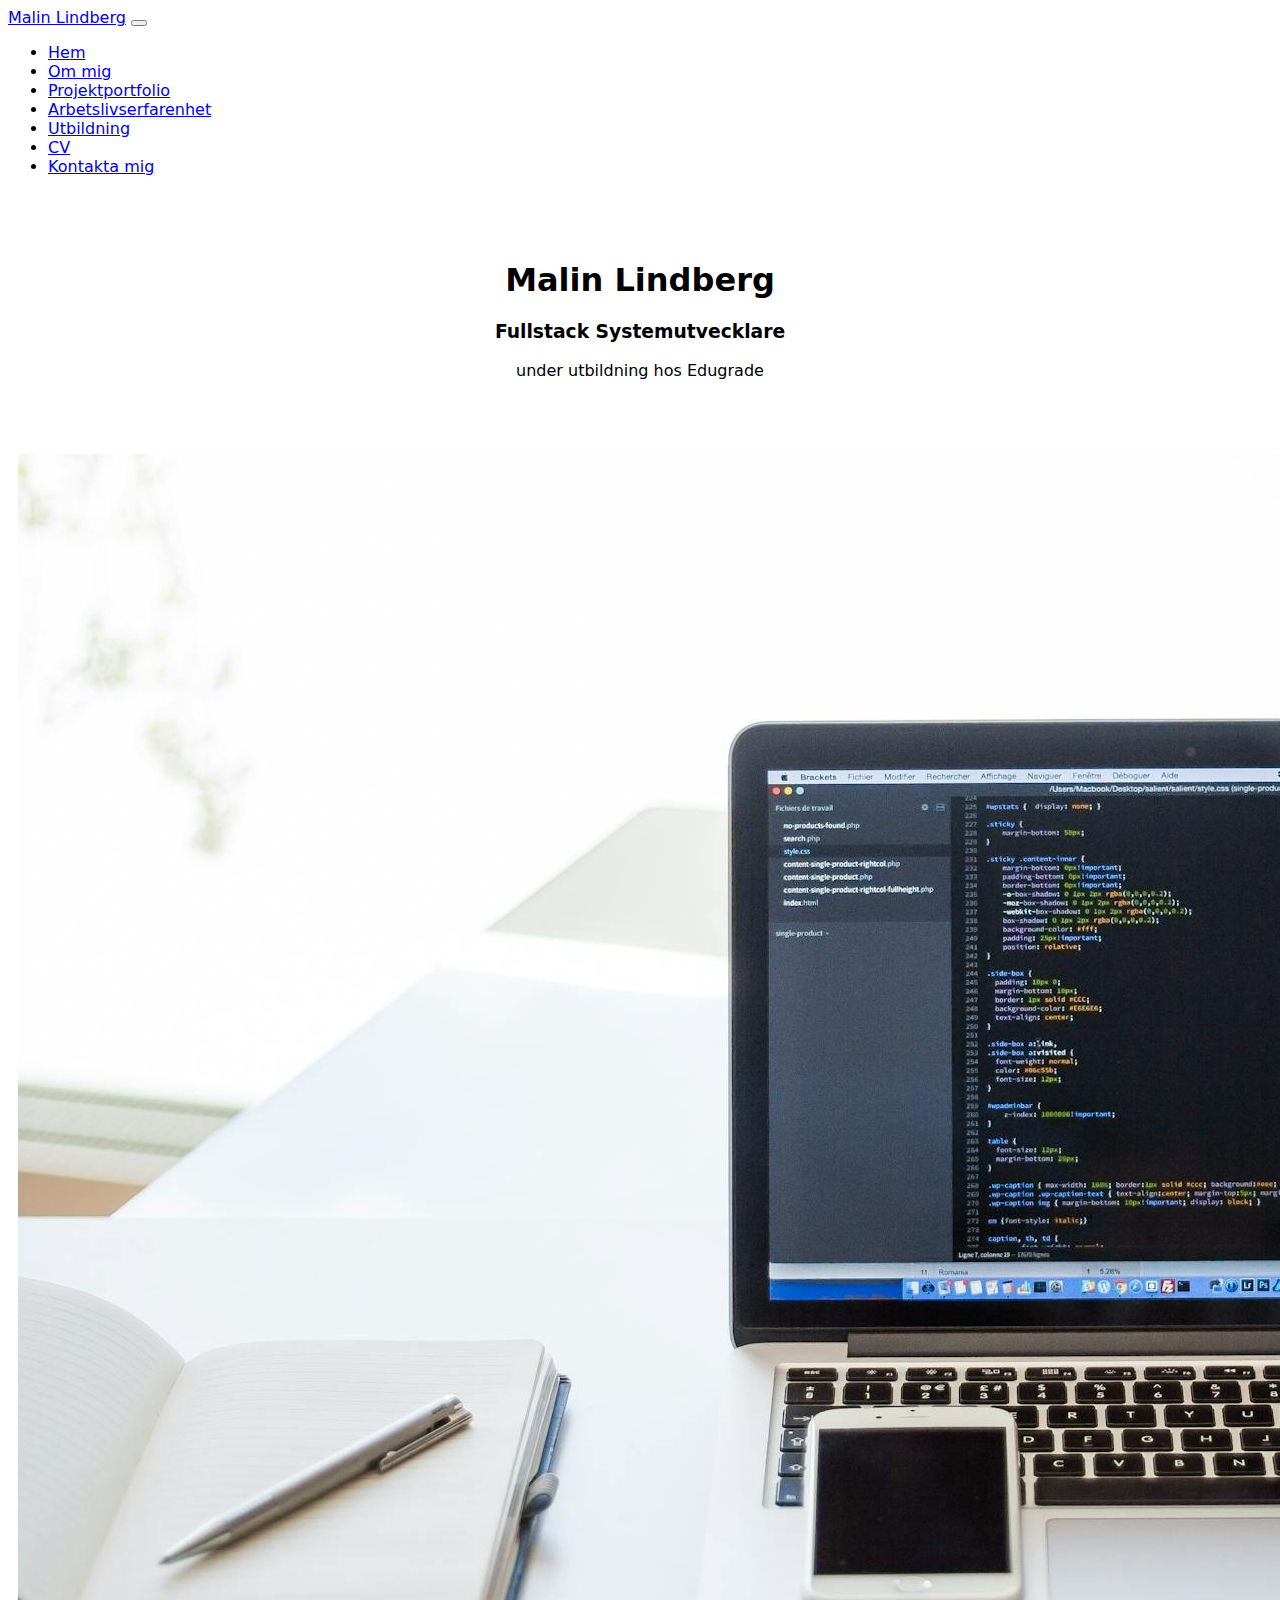
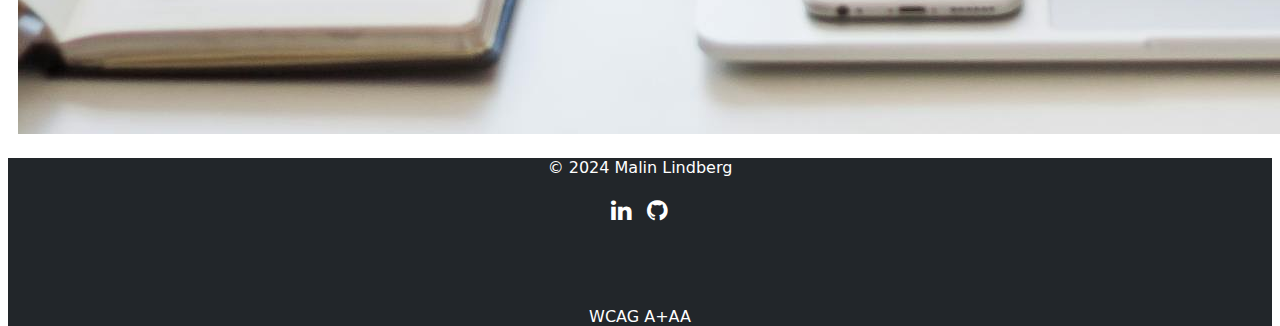
<file: index.html>
<!DOCTYPE html>
<html lang="en">
<head>
    <meta charset="UTF-8">
    <meta name="viewport" content="width=device-width, initial-scale=1, shrink-to-fit=no">
    <title>Hem</title>
    <link href="https://cdn.jsdelivr.net/npm/bootstrap@5.3.2/dist/css/bootstrap.min.css" rel="stylesheet" integrity="sha384-T3c6CoIi6uLrA9TneNEoa7RxnatzjcDSCmG1MXxSR1GAsXEV/Dwwykc2MPK8M2HN" crossorigin="anonymous">
    <link rel="stylesheet" type="text/css" href="css/style.css">
    <link rel="stylesheet" href="./font-awesome-4.7.0/css/font-awesome.min.css">
    <link rel="stylesheet" type="text/css" href="css/footerStyle.css">
</head>
<body>

    <container class="page-container">
    <!-- Navigeringsmeny -->
    <nav class="navbar navbar-expand-lg navbar-dark bg-dark">
        <div class="container-fluid">
            <a class="navbar-brand ml-auto" href="index.html">Malin Lindberg</a>
                <button class="navbar-toggler" type="button" data-bs-toggle="collapse" data-bs-target="#navbarNav" aria-controls="navbarNav" aria-expanded="false" aria-label="Toggle navigation">
                    <span class="navbar-toggler-icon"></span>
                </button>
            <div class="collapse navbar-collapse" id="navbarNav">
                <ul class="navbar-nav ms-auto">
                    <li class="nav-item">
                        <a class="nav-link active" aria-current="page" href="index.html">Hem</a>
                    </li>
                    <li class="nav-item">
                        <a class="nav-link" href="about.html">Om mig</a>
                    </li>
                    <li class="nav-item">
                        <a class="nav-link" href="portfolio.html">Projektportfolio</a>
                    </li>
                    <li class="nav-item">
                        <a class="nav-link" href="workexperience.html">Arbetslivserfarenhet</a>
                    </li>
                    <li class="nav-item">
                        <a class="nav-link" href="education.html">Utbildning</a>
                    </li>
                    <li class="nav-item">
                        <a class="nav-link" href="cv.html">CV</a>
                    </li>
                    <li class="nav-item">
                        <a class="nav-link" href="contact.html">Kontakta mig</a>
                    </li>
                </ul>
            </div>
        </div>
    </nav>

    <header>
        <h1>Malin Lindberg</h1>
        <h3>Fullstack Systemutvecklare</h3>
        <p>under utbildning hos Edugrade</p>
    </header>

    <main>
    <div class="container mt-3 mb-2">
        <div style="text-align: center;">
            <img class="img-fluid" src="images/IMG_7045.JPG" alt="Foto som föreställer en laptop med skärmen full av kod, mobiltelefon, anteckningsblock och penna"> 
        </div>
    </div>
    </main>

    <footer class="footer py-5 sticky-footer-navbar">
        <div class="container">
            <div class="row">
                <span>&copy; 2024 Malin Lindberg</span>
                <span class="icons">
                    <a href="https://www.linkedin.com/in/malin-lindberg-a1833a15/">
                    <i class="fa fa-linkedin"></i>
                    </a>
                    <a href="https://github.com/m-lovqvist">
                    <i class="fa fa-github"></i>
                    </a>
                </span>
                <span>
                    <a href="wcaga+aa.html">WCAG A+AA</a>
                </span>
            </div>
        </div>
    </footer>
    </container>
    <script src="https://cdn.jsdelivr.net/npm/bootstrap@5.3.2/dist/js/bootstrap.bundle.min.js" integrity="sha384-C6RzsynM9kWDrMNeT87bh95OGNyZPhcTNXj1NW7RuBCsyN/o0jlpcV8Qyq46cDfL" crossorigin="anonymous"></script>
</body>
</html>
</file>
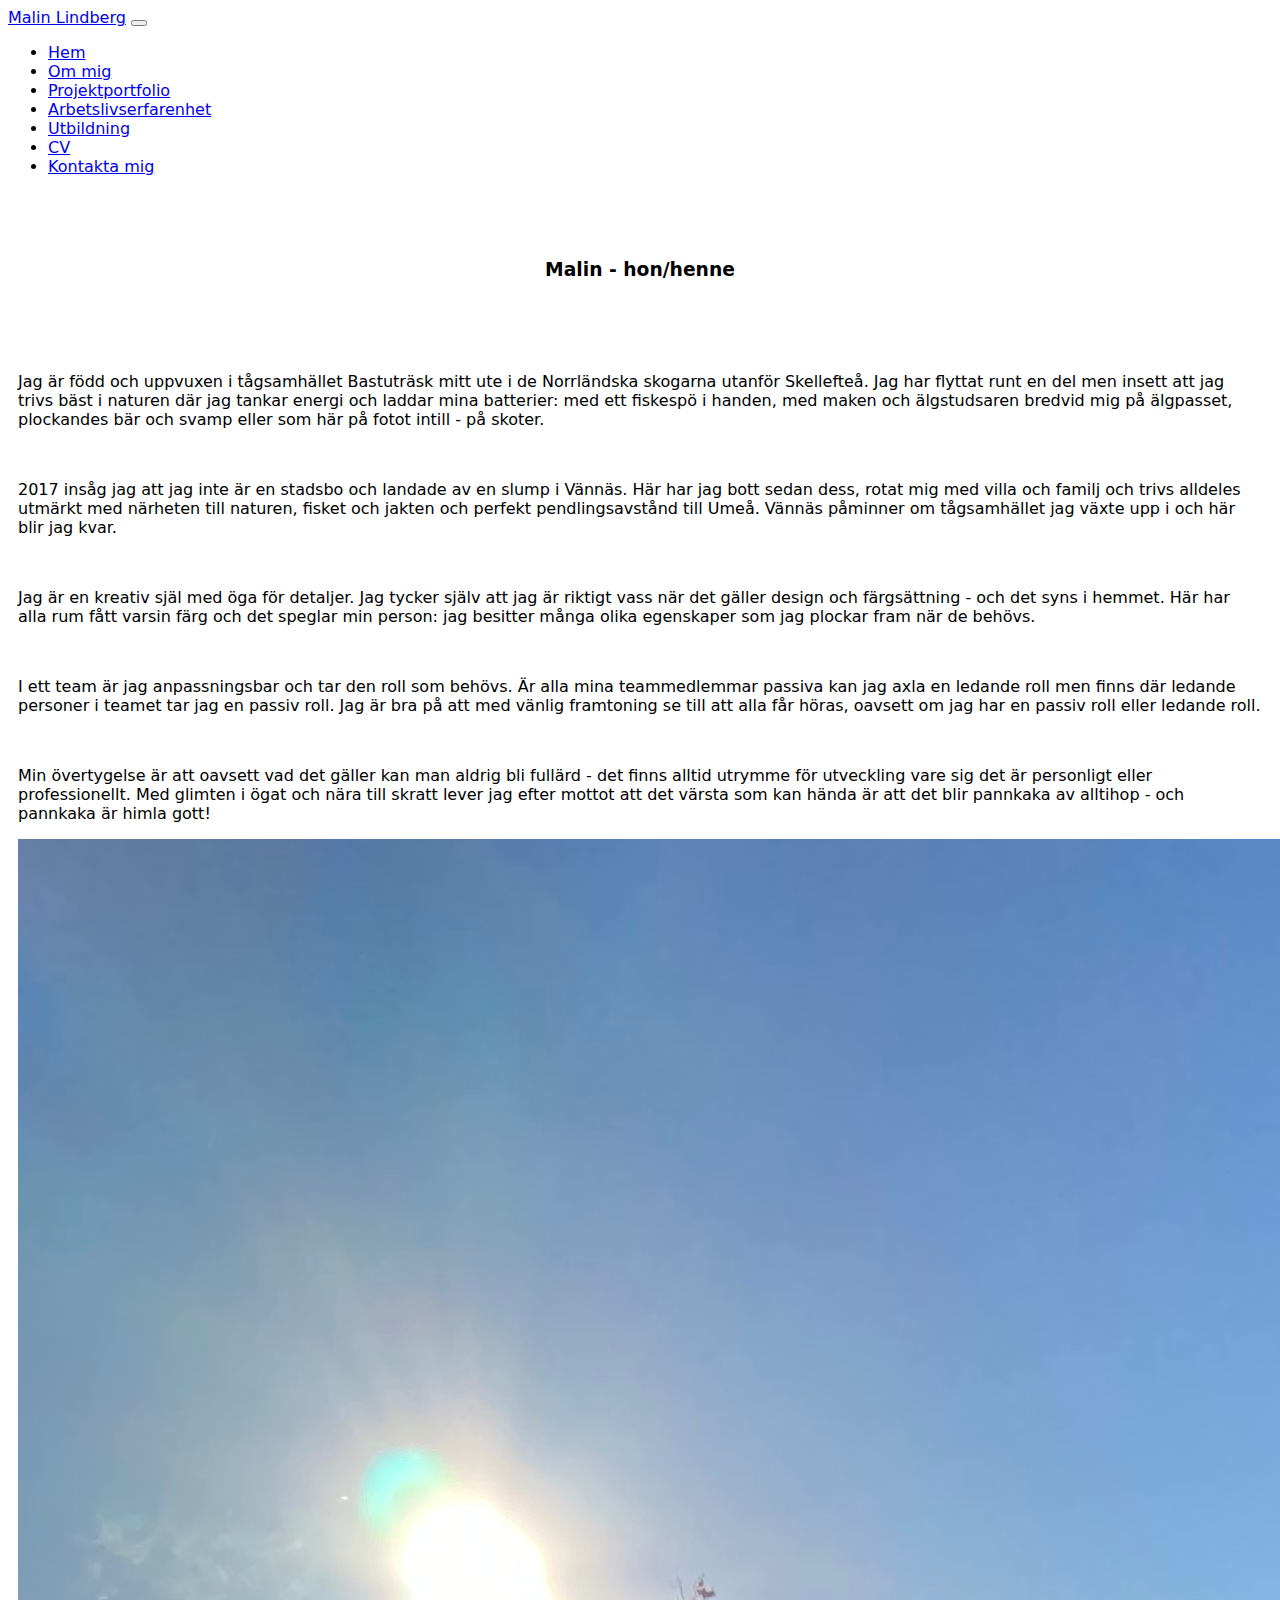
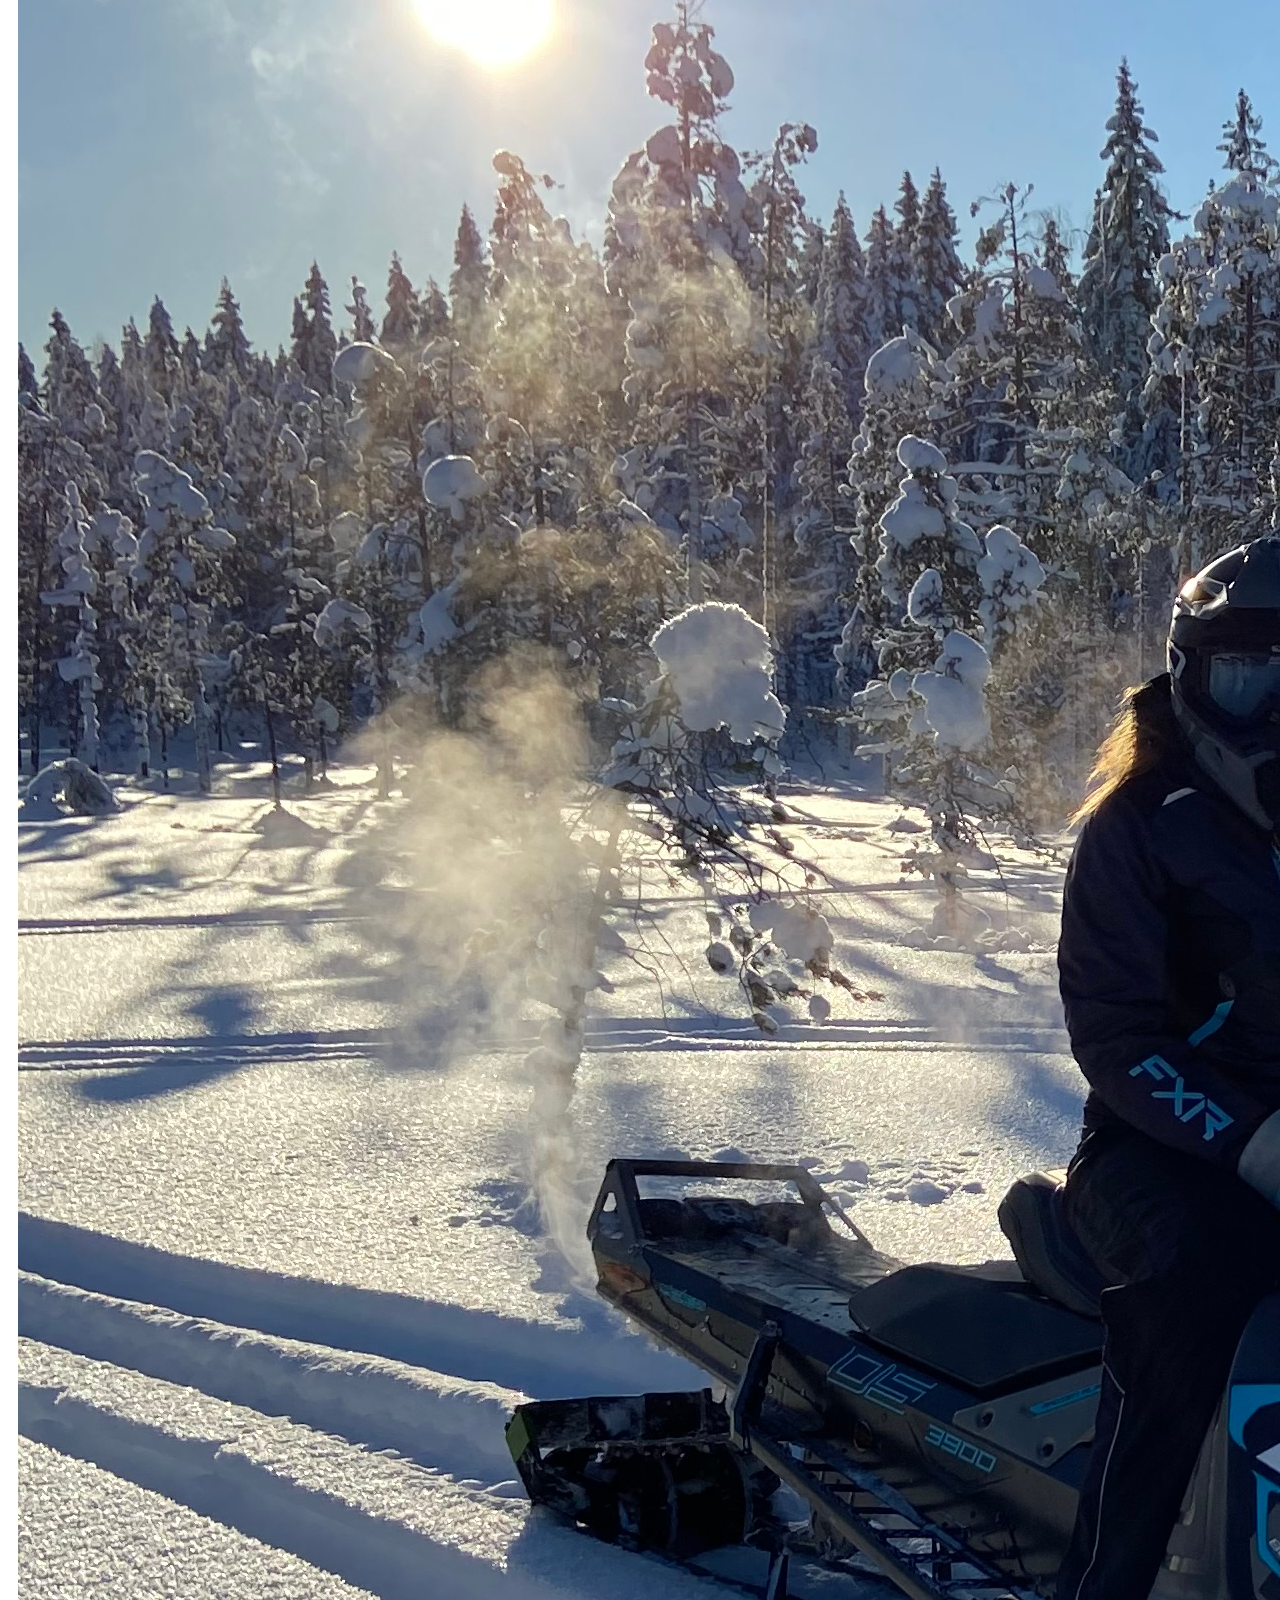
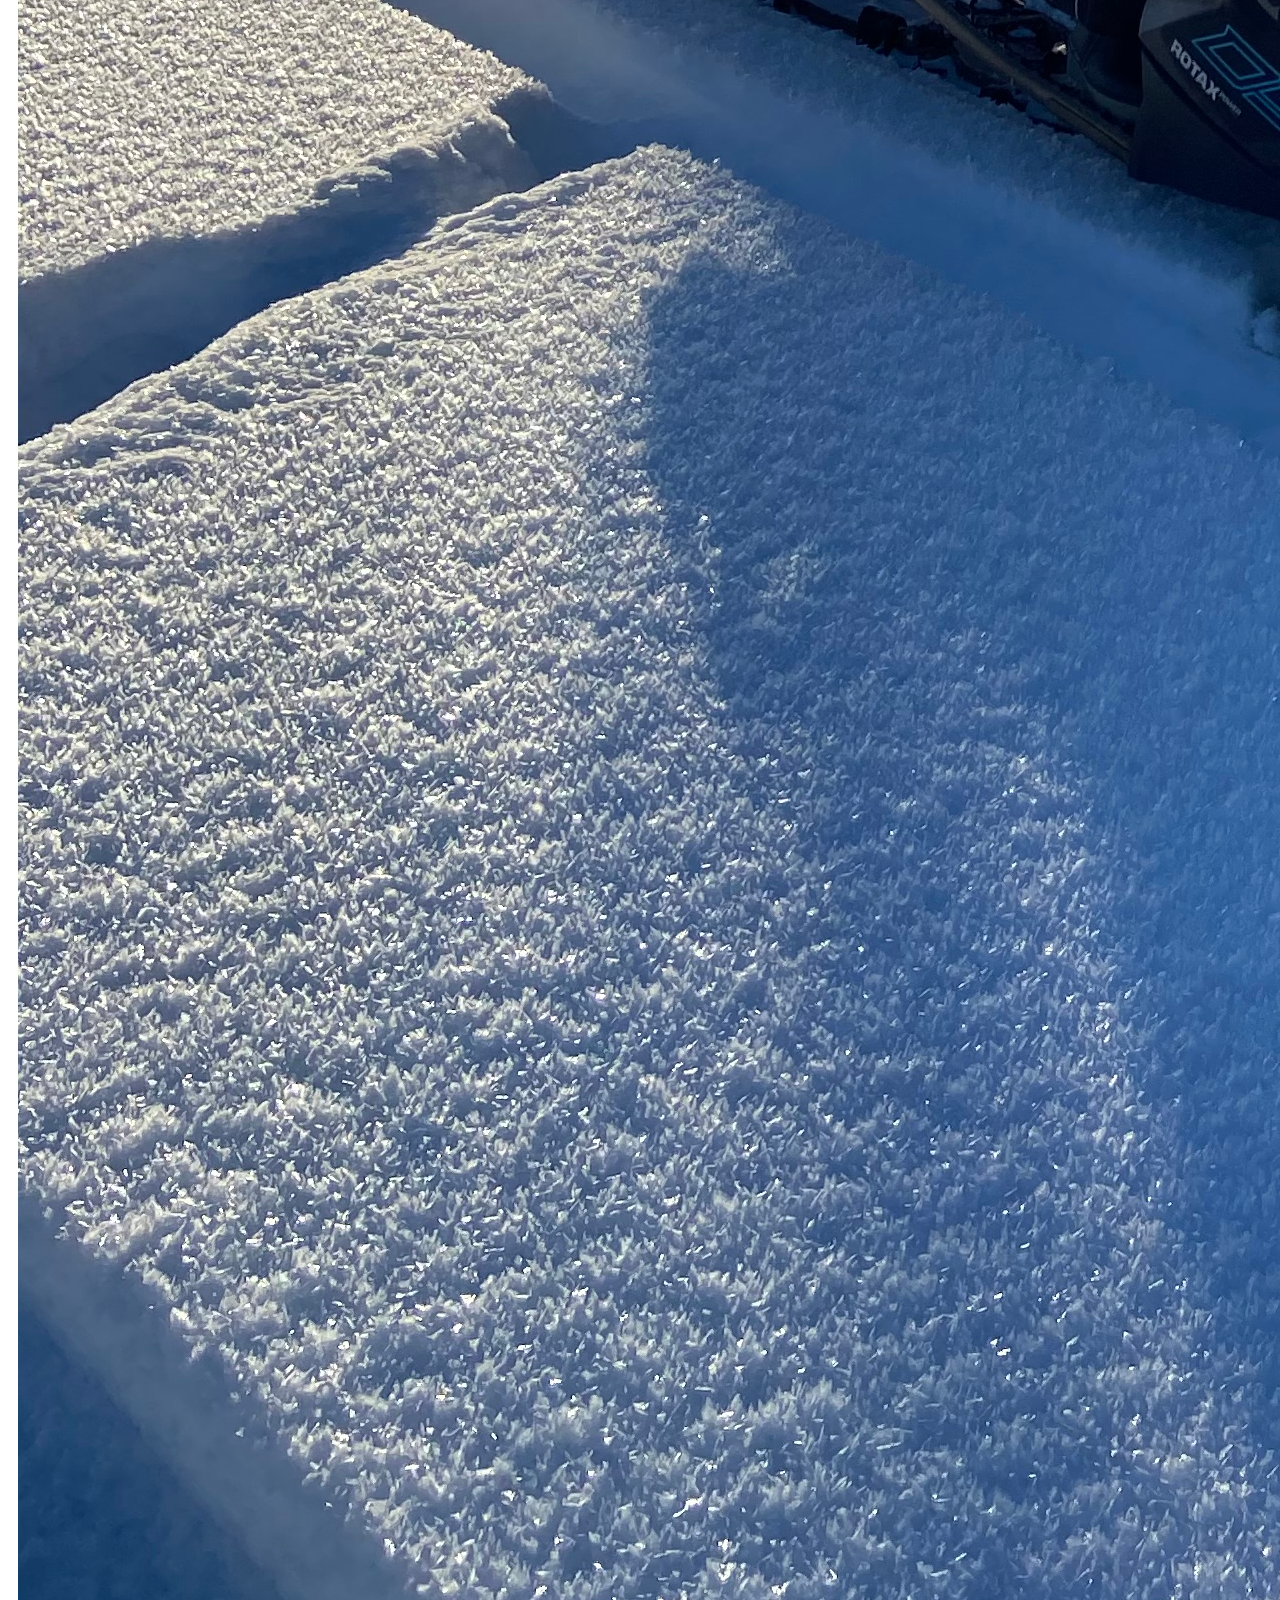
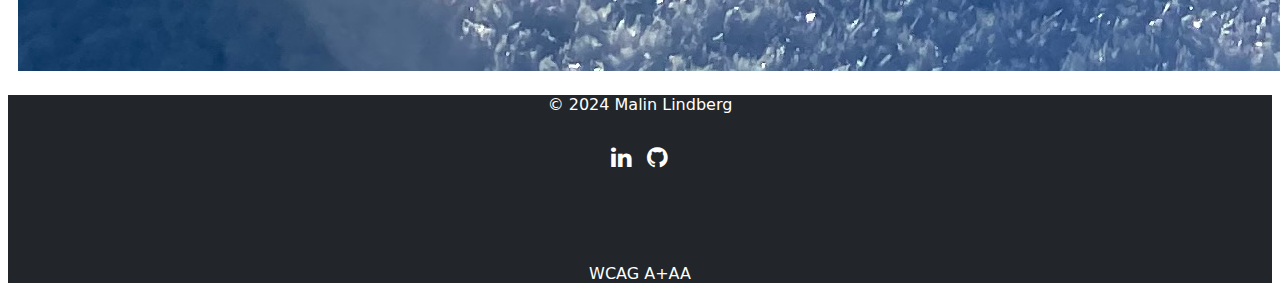
<file: about.html>
<!DOCTYPE html>
<html lang="en">
<head>
    <meta charset="UTF-8">
    <meta name="viewport" content="width=device-width, initial-scale=1, shrink-to-fit=no">
    <title>Om mig</title>
    <link href="https://cdn.jsdelivr.net/npm/bootstrap@5.3.2/dist/css/bootstrap.min.css" rel="stylesheet" integrity="sha384-T3c6CoIi6uLrA9TneNEoa7RxnatzjcDSCmG1MXxSR1GAsXEV/Dwwykc2MPK8M2HN" crossorigin="anonymous">
    <link rel="stylesheet" type="text/css" href="css/style.css">
    <link rel="stylesheet" href="./font-awesome-4.7.0/css/font-awesome.min.css">
    <link rel="stylesheet" type="text/css" href="css/footerStyle.css">
</head>
<body>

    <container class="page-container">
    <!-- Navigeringsmeny -->
    <nav class="navbar navbar-expand-lg navbar-dark bg-dark">
        <div class="container-fluid">
            <a class="navbar-brand ml-auto" href="index.html">Malin Lindberg</a>
                <button class="navbar-toggler" type="button" data-bs-toggle="collapse" data-bs-target="#navbarNav" aria-controls="navbarNav" aria-expanded="false" aria-label="Toggle navigation">
                    <span class="navbar-toggler-icon"></span>
                </button>
            <div class="collapse navbar-collapse" id="navbarNav">
                <ul class="navbar-nav ms-auto">
                    <li class="nav-item">
                        <a class="nav-link" href="index.html">Hem</a>
                    </li>
                    <li class="nav-item">
                        <a class="nav-link active" aria-current="page" href="about.html">Om mig</a>
                    </li>
                    <li class="nav-item">
                        <a class="nav-link" href="portfolio.html">Projektportfolio</a>
                    </li>
                    <li class="nav-item">
                        <a class="nav-link" href="workexperience.html">Arbetslivserfarenhet</a>
                    </li>
                    <li class="nav-item">
                        <a class="nav-link" href="education.html">Utbildning</a>
                    </li>
                    <li class="nav-item">
                        <a class="nav-link" href="cv.html">CV</a>
                    </li>
                    <li class="nav-item">
                        <a class="nav-link" href="contact.html">Kontakta mig</a>
                    </li>
                </ul>
            </div>
        </div>
    </nav>

    <header>
        <h3>Malin - hon/henne</h3>
    </header>

    <main>
        <div class="container">
            <div class="row">
                <div class="col">
                    <article>
                        <p>Jag är född och uppvuxen i tågsamhället Bastuträsk mitt ute i de Norrländska skogarna utanför Skellefteå. 
                            Jag har flyttat runt en del men insett att jag trivs bäst i naturen där jag tankar energi och laddar mina batterier: 
                            med ett fiskespö i handen, med maken och älgstudsaren bredvid mig på älgpasset, plockandes bär och svamp eller som här
                            på fotot intill - på skoter.
                        </p>
                        <br>
                        <p>2017 insåg jag att jag inte är en stadsbo och landade av en slump i Vännäs. Här har jag bott sedan dess, rotat mig med 
                            villa och familj och trivs alldeles utmärkt med närheten till naturen, fisket och jakten och perfekt pendlingsavstånd 
                            till Umeå. Vännäs påminner om tågsamhället jag växte upp i och här blir jag kvar.
                        </p>
                        <br>
                        <p>Jag är en kreativ själ med öga för detaljer. Jag tycker själv att jag är riktigt vass när det gäller design och 
                            färgsättning - och det syns i hemmet. Här har alla rum fått varsin färg och det speglar min person: jag besitter 
                            många olika egenskaper som jag plockar fram när de behövs.
                        </p>
                        <br>
                        <p>I ett team är jag anpassningsbar och tar den roll som behövs. Är alla mina teammedlemmar passiva kan jag axla en ledande 
                            roll men finns där ledande personer i teamet tar jag en passiv roll. Jag är bra på att med vänlig framtoning se till att 
                            alla får höras, oavsett om jag har en passiv roll eller ledande roll.
                        </p>
                        <br>
                        <p>Min övertygelse är att oavsett vad det gäller kan man aldrig bli fullärd - det finns alltid utrymme för utveckling vare sig 
                            det är personligt eller professionellt. Med glimten i ögat och nära till skratt lever jag efter mottot att det värsta 
                            som kan hända är att det blir pannkaka av alltihop - och pannkaka är himla gott!
                        </p>
                    </article>
                </div>

                <div class="col">
                    <div style="text-align: center;">
                        <img class="img-fluid" src="images/IMG_0665.jpg" alt="Foto som föreställer Malin Lindberg på en Lynx Boondocker skoter i snölandskap och strålande sol"> 
                    </div>
                </div>
            </div>    
        </div>    

    </main>

    <footer class="footer py-5 sticky-footer-navbar">
        <div class="container">
            <div class="rowfooter">
                <span>&copy; 2024 Malin Lindberg</span>
                <span class="icons">
                    <a href="https://www.linkedin.com/in/malin-lindberg-a1833a15/">
                    <i class="fa fa-linkedin"></i>
                    </a>
                    <a href="https://github.com/m-lovqvist">
                    <i class="fa fa-github"></i>
                    </a>
                </span>
                <span>
                    <a href="wcaga+aa.html">WCAG A+AA</a>
                </span>
            </div>
        </div>
    </footer>
</container>
<script src="https://cdn.jsdelivr.net/npm/bootstrap@5.3.2/dist/js/bootstrap.bundle.min.js" integrity="sha384-C6RzsynM9kWDrMNeT87bh95OGNyZPhcTNXj1NW7RuBCsyN/o0jlpcV8Qyq46cDfL" crossorigin="anonymous"></script>    
</body>
</html>
</file>
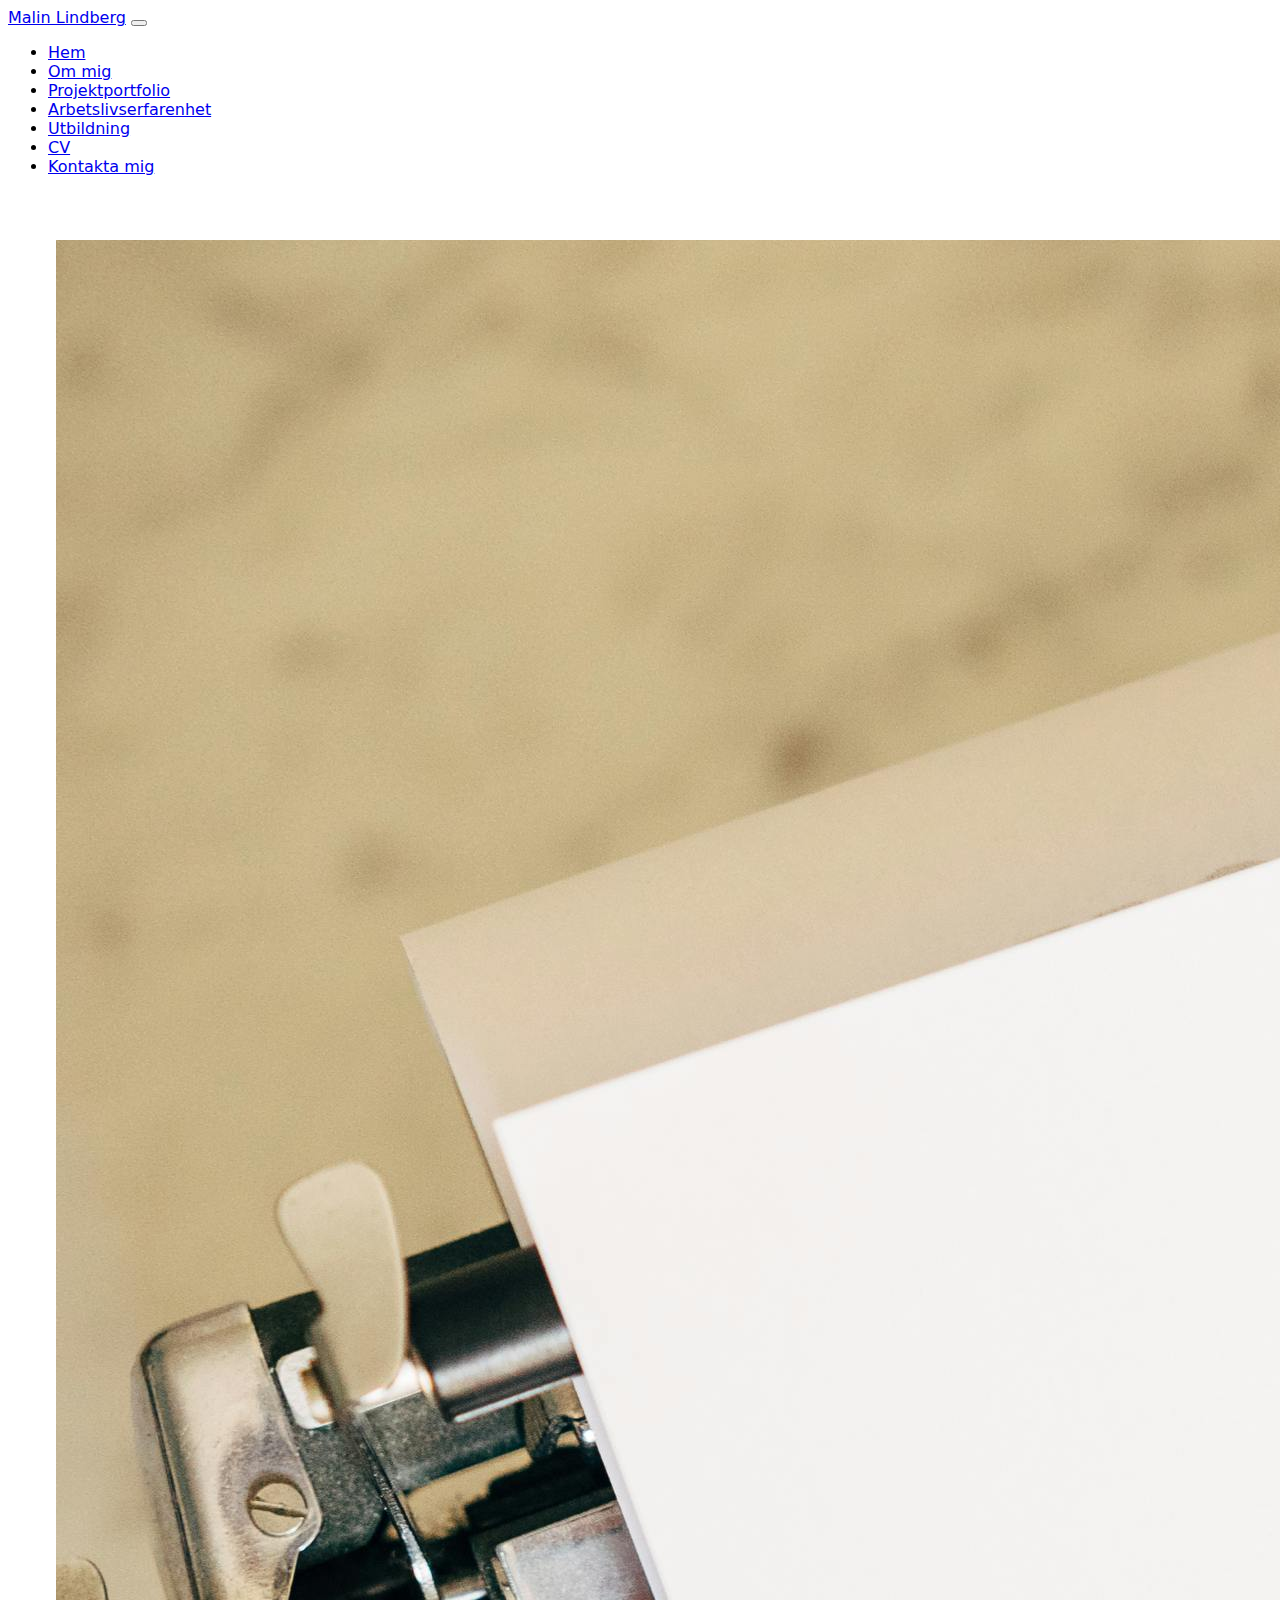
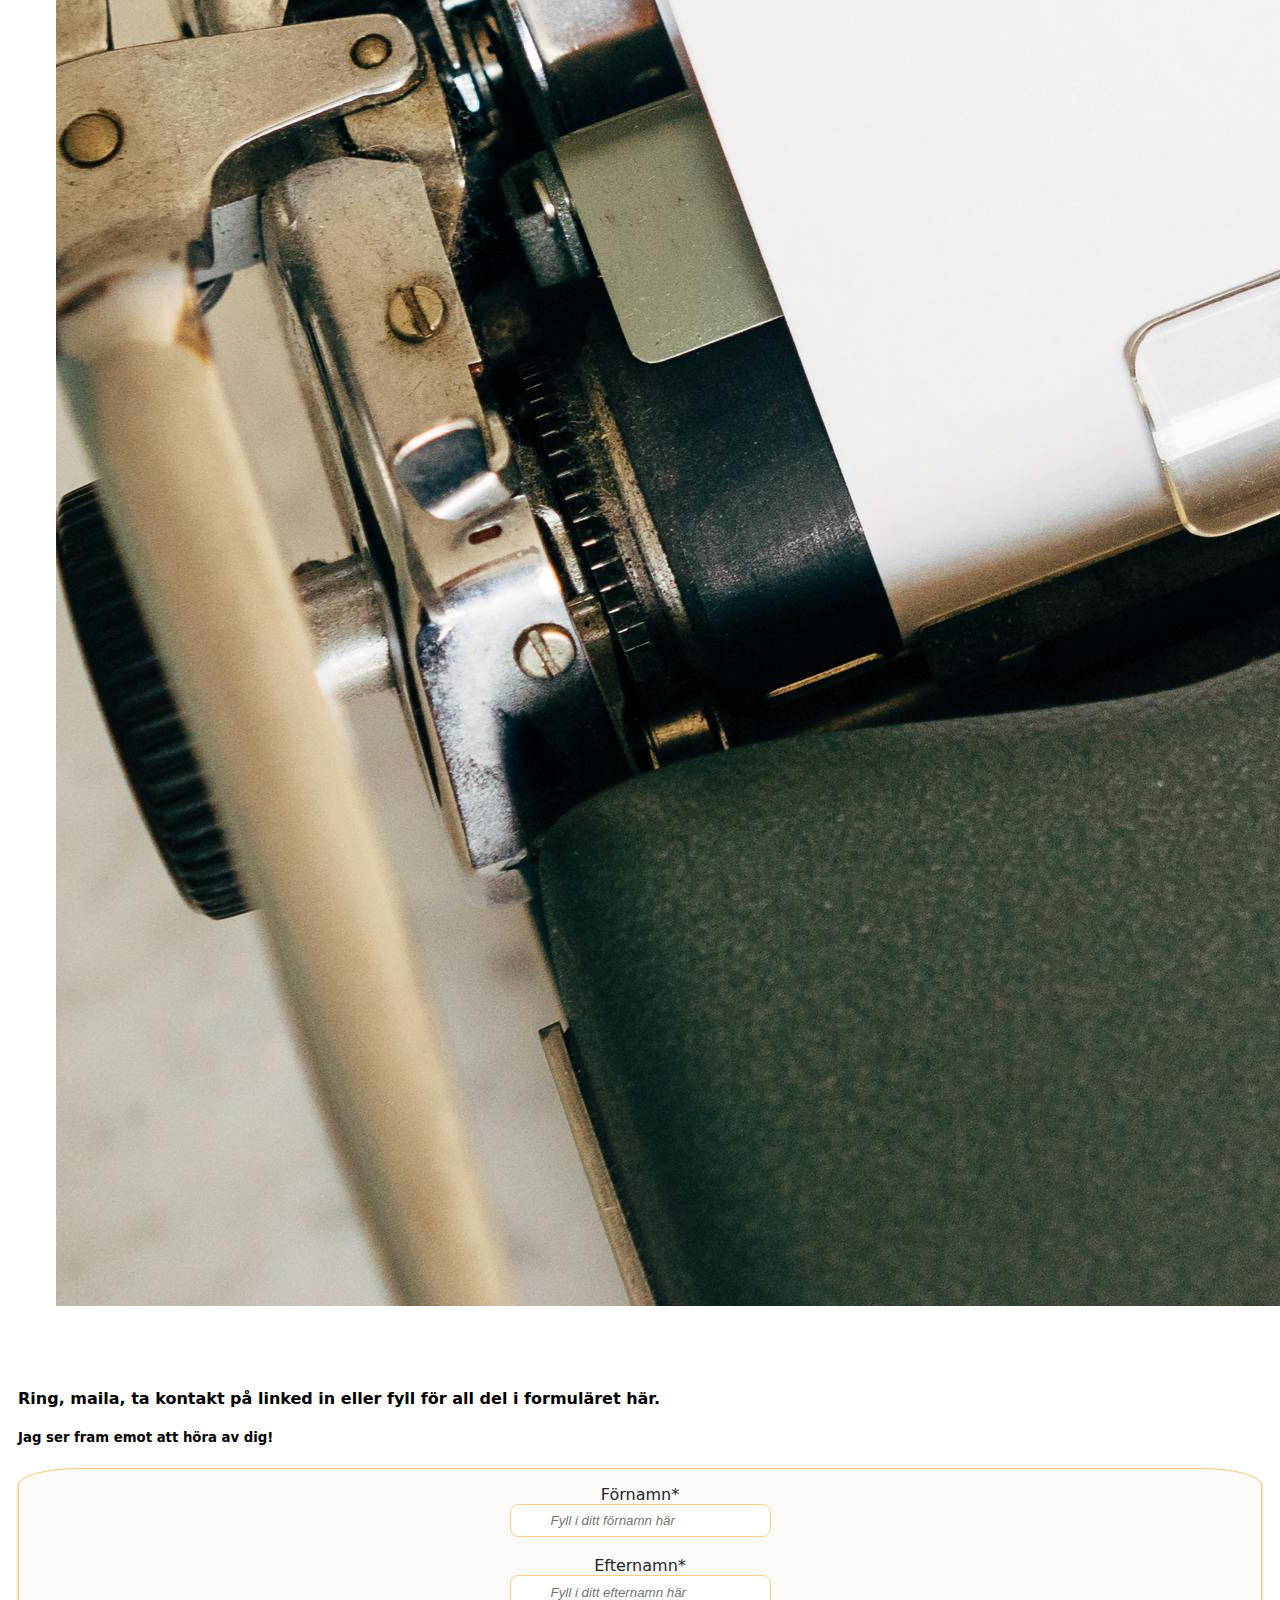
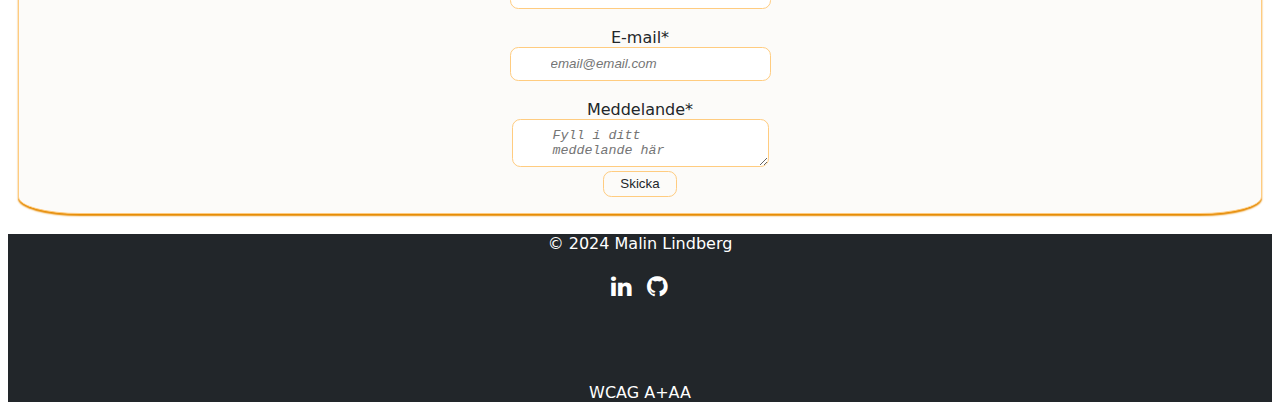
<file: contact.html>
<!DOCTYPE html>
<html lang="en">
<head>
    <meta charset="UTF-8">
    <meta name="viewport" content="width=device-width, initial-scale=1, shrink-to-fit=no">
    <title>Kontakt</title>
    <link href="https://cdn.jsdelivr.net/npm/bootstrap@5.3.2/dist/css/bootstrap.min.css" rel="stylesheet" integrity="sha384-T3c6CoIi6uLrA9TneNEoa7RxnatzjcDSCmG1MXxSR1GAsXEV/Dwwykc2MPK8M2HN" crossorigin="anonymous">
    <link rel="stylesheet" type="text/css" href="css/style.css">
    <link rel="stylesheet" type="text/css" href="css/contactStyle.css">
    <link rel="stylesheet" href="./font-awesome-4.7.0/css/font-awesome.min.css">
    <link rel="stylesheet" type="text/css" href="css/footerStyle.css">
</head>
<body>

    <container class="page-container">
    <!-- Navigeringsmeny -->
    <nav class="navbar navbar-expand-lg navbar-dark bg-dark">
        <div class="container-fluid">
            <a class="navbar-brand ml-auto" href="index.html">Malin Lindberg</a>
                <button class="navbar-toggler" type="button" data-bs-toggle="collapse" data-bs-target="#navbarNav" aria-controls="navbarNav" aria-expanded="false" aria-label="Toggle navigation">
                    <span class="navbar-toggler-icon"></span>
                </button>
            <div class="collapse navbar-collapse" id="navbarNav">
                <ul class="navbar-nav ms-auto">
                    <li class="nav-item">
                        <a class="nav-link" href="index.html">Hem</a>
                    </li>
                    <li class="nav-item">
                        <a class="nav-link" href="about.html">Om mig</a>
                    </li>
                    <li class="nav-item">
                        <a class="nav-link" href="portfolio.html">Projektportfolio</a>
                    </li>
                    <li class="nav-item">
                        <a class="nav-link" href="workexperience.html">Arbetslivserfarenhet</a>
                    </li>
                    <li class="nav-item">
                        <a class="nav-link" href="education.html">Utbildning</a>
                    </li>
                    <li class="nav-item">
                        <a class="nav-link" href="cv.html">CV</a>
                    </li>
                    <li class="nav-item">
                        <a class="nav-link active" aria-current="page" href="contact.html">Kontakta mig</a>
                    </li>
                </ul>
            </div>
        </div>
    </nav>

    <header>
        <div class="container ">
            <div class="row">
                <div class="col">
    
                <img class="img-fluid" src="images/pexels-markus-winkler-4159962.jpg" alt="Foto som föreställer en skrivmaskin med ett papper i där det står Contact">
                
                </div>
            </div>
        </div>
    </header>

    <main>

        <div class="container">
            <div class="row">
                <div class="col">
                    <h4>Ring, maila, ta kontakt på linked in eller fyll för all del i formuläret här.</h4>
                    <h5>Jag ser fram emot att höra av dig!</h5>
                </div>
    
                <div class="col">
    
                    <form action="/submit_form" method="post">
                        <label for="name">Förnamn*</label><br>
                        <input type="text" id="name" name="name" placeholder="Fyll i ditt förnamn här" style="font-style: italic"><br>
                        <br>
                        <label for="lastname">Efternamn*</label><br>
                        <input type="text" id="lastname" name="lastname" placeholder="Fyll i ditt efternamn här" style="font-style: italic"><br>
                        <br>
                        <label for="email">E-mail*</label><br>
                        <input type="email" id="email" name="email" placeholder="email@email.com" style="font-style: italic"><br>
                        <br>
                        <label for="message">Meddelande*</label><br>
                        <textarea id="message" name="message" placeholder="Fyll i ditt meddelande här" style="font-style: italic"></textarea>
                        <br>
                        <input type="submit" value="Skicka">
                    </form>
                </div>    
            </div>       
        </div>
    </main>

    <footer class="footer py-5 sticky-footer-navbar">
        <div class="container">
            <div class="row">
                <span>&copy; 2024 Malin Lindberg</span>
                <span class="icons">
                    <a href="https://www.linkedin.com/in/malin-lindberg-a1833a15/">
                    <i class="fa fa-linkedin"></i>
                    </a>
                    <a href="https://github.com/m-lovqvist">
                    <i class="fa fa-github"></i>
                    </a>
                </span>
                <span>
                    <a href="wcaga+aa.html">WCAG A+AA</a>
                </span>
            </div>
        </div>
    </footer>
    </container>
    <script src="https://cdn.jsdelivr.net/npm/bootstrap@5.3.2/dist/js/bootstrap.bundle.min.js" integrity="sha384-C6RzsynM9kWDrMNeT87bh95OGNyZPhcTNXj1NW7RuBCsyN/o0jlpcV8Qyq46cDfL" crossorigin="anonymous"></script>
</body>
</html>
</file>
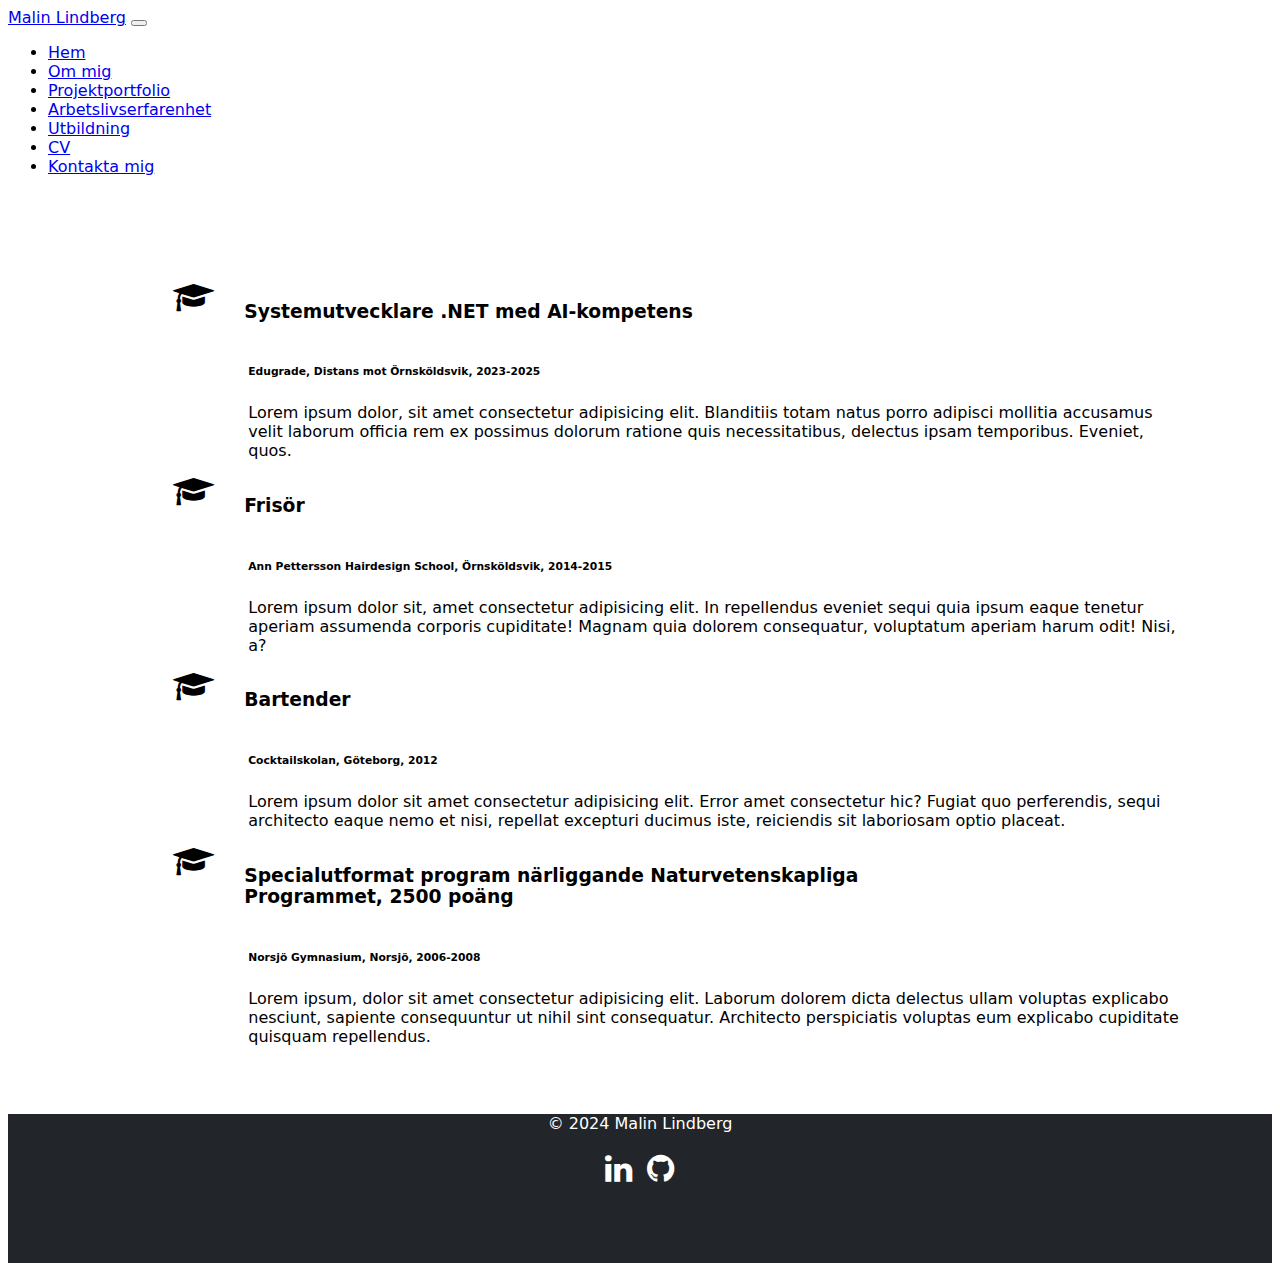
<file: education.html>
<!DOCTYPE html>
<html lang="en">
<head>
    <meta charset="UTF-8">
    <meta name="viewport" content="width=device-width, initial-scale=1, shrink-to-fit=no">
    <title>Utbildning</title>
    <link href="https://cdn.jsdelivr.net/npm/bootstrap@5.3.2/dist/css/bootstrap.min.css" rel="stylesheet" integrity="sha384-T3c6CoIi6uLrA9TneNEoa7RxnatzjcDSCmG1MXxSR1GAsXEV/Dwwykc2MPK8M2HN" crossorigin="anonymous">
    <link rel="stylesheet" type="text/css" href="css/style.css">
    <link rel="stylesheet" href="./font-awesome-4.7.0/css/font-awesome.min.css">
    <link rel="stylesheet" type="text/css" href="css/footerStyle.css">
    <link rel="stylesheet" type="text/css" href="css/educationStyle.css">
</head>
<body>

    <container class="page-container">
    <!-- Navigeringsmeny -->
    <nav class="navbar navbar-expand-lg navbar-dark bg-dark">
        <div class="container-fluid">
            <a class="navbar-brand ml-auto" href="index.html">Malin Lindberg</a>
                <button class="navbar-toggler" type="button" data-bs-toggle="collapse" data-bs-target="#navbarNav" aria-controls="navbarNav" aria-expanded="false" aria-label="Toggle navigation">
                    <span class="navbar-toggler-icon"></span>
                </button>
            <div class="collapse navbar-collapse" id="navbarNav">
                <ul class="navbar-nav ms-auto">
                    <li class="nav-item">
                        <a class="nav-link" href="index.html">Hem</a>
                    </li>
                    <li class="nav-item">
                        <a class="nav-link" href="about.html">Om mig</a>
                    </li>
                    <li class="nav-item">
                        <a class="nav-link" href="portfolio.html">Projektportfolio</a>
                    </li>
                    <li class="nav-item">
                        <a class="nav-link" href="workexperience.html">Arbetslivserfarenhet</a>
                    </li>
                    <li class="nav-item">
                        <a class="nav-link active" aria-current="page" href="education.html">Utbildning</a>
                    </li>
                    <li class="nav-item">
                        <a class="nav-link" href="cv.html">CV</a>
                    </li>
                    <li class="nav-item">
                        <a class="nav-link" href="contact.html">Kontakta mig</a>
                    </li>
                </ul>
            </div>
        </div>
    </nav>

    <main>
        <section>
            <div class="container-edu">
                <ol>
                    <li>
                        <div class="list-item">
                            <i class="fa fa-graduation-cap"></i>
                            <h3>Systemutvecklare .NET med AI-kompetens</h3>
                        </div>
                        <h6>Edugrade, Distans mot Örnsköldsvik, 2023-2025</h6>
                        <p>Lorem ipsum dolor, sit amet consectetur adipisicing elit. 
                            Blanditiis totam natus porro adipisci mollitia accusamus <br>
                            velit laborum officia rem ex possimus dolorum ratione quis 
                            necessitatibus, delectus ipsam temporibus. Eveniet, <br> quos.
                        </p>
                    </li>
                    <li>
                        <div class="list-item">
                            <i class="fa fa-graduation-cap"></i>
                            <h3>Frisör</h3>
                        </div>    
                        <h6>Ann Pettersson Hairdesign School, Örnsköldsvik, 2014-2015</h6>
                        <p>Lorem ipsum dolor sit, amet consectetur adipisicing elit. In repellendus 
                            eveniet sequi quia ipsum eaque tenetur <br> aperiam assumenda corporis cupiditate! 
                            Magnam quia dolorem consequatur, voluptatum aperiam harum odit! Nisi, <br> a?
                        </p>
                    </li>
                    <li>
                        <div class="list-item">
                            <i class="fa fa-graduation-cap"></i>
                            <h3>Bartender</h3>
                        </div>
                        <h6>Cocktailskolan, Göteborg, 2012</h6>
                        <p>Lorem ipsum dolor sit amet consectetur adipisicing elit. Error amet 
                            consectetur hic? Fugiat quo perferendis, sequi <br> architecto eaque nemo 
                            et nisi, repellat excepturi ducimus iste, reiciendis sit laboriosam 
                            optio placeat.
                        </p>
                    </li>
                    <li>
                        <div class="list-item">
                            <i class="fa fa-graduation-cap"></i>
                            <h3>Specialutformat program närliggande Naturvetenskapliga <br> Programmet, 2500 poäng</h3>
                        </div>
                        <h6>Norsjö Gymnasium, Norsjö, 2006-2008</h6>
                        <p>Lorem ipsum, dolor sit amet consectetur adipisicing elit. Laborum dolorem dicta 
                            delectus ullam voluptas explicabo <br> nesciunt, sapiente consequuntur ut nihil sint 
                            consequatur. Architecto perspiciatis voluptas eum explicabo cupiditate <br> quisquam 
                            repellendus.
                        </p>
                    </li>
                </ol>
            </div>
        </section>
    </main>
    <footer class="footer py-5 sticky-footer-navbar">
        <div class="container">
            <div class="row">
                <span>&copy; 2024 Malin Lindberg</span>
                <span class="icons">
                    <a href="https://www.linkedin.com/in/malin-lindberg-a1833a15/">
                    <i class="fa fa-linkedin"></i>
                    </a>
                    <a href="https://github.com/m-lovqvist">
                    <i class="fa fa-github"></i>
                    </a>
                </span>
            </div>
        </div>
    </footer>
    </container>
    <script src="https://cdn.jsdelivr.net/npm/bootstrap@5.3.2/dist/js/bootstrap.bundle.min.js" integrity="sha384-C6RzsynM9kWDrMNeT87bh95OGNyZPhcTNXj1NW7RuBCsyN/o0jlpcV8Qyq46cDfL" crossorigin="anonymous"></script>    
</body>
</html>
</file>
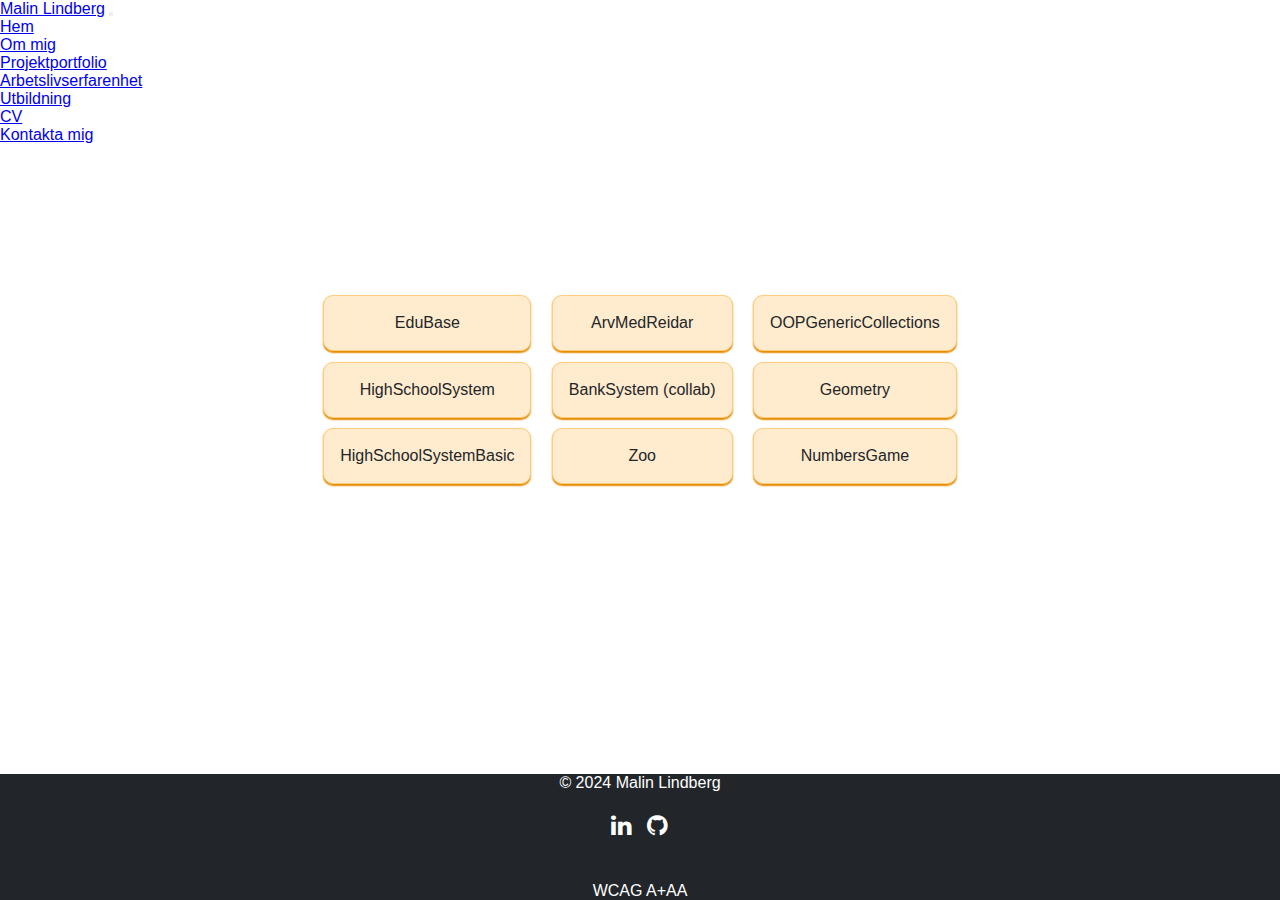
<file: portfolio.html>
<!DOCTYPE html>
<html lang="en">
    <head>
        <meta charset="UTF-8">
        <meta name="viewport" content="width=device-width, initial-scale=1, shrink-to-fit=no">
        <title>Projektportfolio</title>
        <link href="https://cdn.jsdelivr.net/npm/bootstrap@5.3.2/dist/css/bootstrap.min.css" rel="stylesheet" integrity="sha384-T3c6CoIi6uLrA9TneNEoa7RxnatzjcDSCmG1MXxSR1GAsXEV/Dwwykc2MPK8M2HN" crossorigin="anonymous">
        <link rel="stylesheet" type="text/css" href="css/style.css">
        <link rel="stylesheet" href="./font-awesome-4.7.0/css/font-awesome.min.css">
        <link rel="stylesheet" type="text/css" href="css/portfolioStyle.css">
        <link rel="stylesheet" type="text/css" href="css/footerStyle.css">
    </head>
<body>
    <container class="page-container">
        <!-- Navigeringsmeny -->
        <nav class="navbar navbar-expand-lg navbar-dark bg-dark">
            <div class="container-fluid">
                <a class="navbar-brand ml-auto" href="index.html">Malin Lindberg</a>
                    <button class="navbar-toggler" type="button" data-bs-toggle="collapse" data-bs-target="#navbarNav" aria-controls="navbarNav" aria-expanded="false" aria-label="Toggle navigation">
                        <span class="navbar-toggler-icon"></span>
                    </button>
                <div class="collapse navbar-collapse" id="navbarNav">
                    <ul class="navbar-nav ms-auto">
                        <li class="nav-item">
                            <a class="nav-link" href="index.html">Hem</a>
                        </li>
                        <li class="nav-item">
                            <a class="nav-link" href="about.html">Om mig</a>
                        </li>
                        <li class="nav-item">
                            <a class="nav-link active" aria-current="page" href="portfolio.html">Projektportfolio</a>
                        </li>
                        <li class="nav-item">
                            <a class="nav-link" href="workexperience.html">Arbetslivserfarenhet</a>
                        </li>
                        <li class="nav-item">
                            <a class="nav-link" href="education.html">Utbildning</a>
                        </li>
                        <li class="nav-item">
                            <a class="nav-link" href="cv.html">CV</a>
                        </li>
                        <li class="nav-item">
                            <a class="nav-link" href="contact.html">Kontakta mig</a>
                        </li>
                    </ul>
                </div>
            </div>
        </nav>

        <main>

            <section>
                <div class="container-popup">
                        <div class="col-sm">
                            <a href="#edubase" class="button">
                                EduBase
                            </a>
                            <a href="#highschoolsystem" class="button">
                                HighSchoolSystem
                            </a>
                            <a href="#highschoolsystembasic" class="button">
                                HighSchoolSystemBasic
                            </a>
                        </div>
                        <div class="col-sm">
                            <a href="#arvmedreidar" class="button">
                                ArvMedReidar
                            </a>
                            <a href="#banksystem" class="button">
                                BankSystem (collab)
                            </a>
                            <a href="#zoo" class="button">
                                Zoo
                            </a>
                        </div>    
                        <div class="col-sm">
                            <a href="#oopgenericcollections" class="button">
                                OOPGenericCollections
                            </a>
                            <a href="#geometry" class="button">
                                Geometry
                            </a>
                            <a href="#numbersgame" class="button">
                                NumbersGame
                            </a>
                        </div>
                    </div>
                </div>            
            </section>

        </main>

        <div class="popup" id="edubase">
            <div class="popup-inner">
                <h3>EduBase</h3>
                <p>
                    Detta är en skoldatabas som innehåller information om elever och personal. Administratören kan logga in och utföra olika uppgifter, så som att lägga till personal/elever, se betyg som satts, vilka kurser som är aktiva, löner som betalas ut med mera.
                </p>
                <a href="https://github.com/m-lovqvist/EduBase.git" class="button">EduBase på Github</a>
                <a href="#" class="button">Stäng</a>
            </div>
        </div>

        <div class="popup" id="highschoolsystem">
            <div class="popup-inner">
                <h3>HighSchoolSystem</h3>
                <p>
                    Detta är en skoldatabas som innehåller information om elever och personal. Administratören kan logga in och utföra olika uppgifter, 
                    så som att lägga till personal/elever, se betyg som satts, vilka kurser som är aktiva, löner som betalas ut med mera.
                </p>
                <p>
                    Jag har gjort tre olika program med samma kravspecifikation och funktioner:</p>
                </p>
                <a href="#hss" class="button">
                    HighSchoolSystem
                </a>
                <a href="#hssentityframework" class="button">
                    HighschoolSystem.EntityFramework
                </a>
                <a href="#hssadonetentityframework" class="button">
                    HighschoolSystem.ADO.NET.EntityFramework
                </a>
                <a href="#" class="button">Stäng</a>
            </div>
        </div>      
        
        <div class="popup-card" id="hss">
            <div class="popup-card-inner">
                <h3>HighschoolSystem</h3>
                <p>
                    Projektet som "blev pannkaka". Här blev det tokigt med hur entiteter kopplades samman med samma nyckel bland annat.
                    Jag väljer att visa upp det i min portfolio trots att det blev ett icke fungerande program - det må vara ett misslyckat program men det 
                    är när man misslyckas som man lär sig och utvecklas!
                </p>
                <a href="https://github.com/m-lovqvist/HighSchoolSystem.git" class="button">HighSchoolSystem på Github</a>
                <a href="#" class="button">Stäng</a>
            </div>
        </div>   
        
        <div class="popup" id="hssentityframework">
            <div class="popup-card-inner">
                <h3>HighschoolSystem.EntityFramework</h3>
                <p>
                    Ett fungerande program med enbart entity framework.
                </p>
                <a href="https://github.com/m-lovqvist/HighSchoolSystem.EntityFramework.git" class="button">HighSchoolSystem.EntityFramework på Github</a>
                <a href="#" class="button">Stäng</a>
            </div>
        </div>

        <div class="popup" id="hssadonetentityframework">
            <div class="popup-card-inner">
                <h3>HighschoolSystem.ADO.NET.EntityFramework</h3>
                <p>
                    Ett fungerande program med både ADO.NET och entity framework.
                </p>
                <a href="https://github.com/m-lovqvist/HighSchoolSystem.ADO.NET.EntityFramework.git" class="button">HighSchoolSystem.ADO.NET.EntityFramework på Github</a>
                <a href="#" class="button">Stäng</a>
            </div>
        </div>

        <div class="popup" id="highschoolsystembasic">
            <div class="popup-inner">
                <h3>HighSchoolSystemBasic</h3>
                <p>
                    Detta är en skoldatabas som innehåller information om elever och personal. Här kan vi ta fram information om elever, klasser, 
                    personal, kurser och betyg som satts den senaste månaden. Vi kan även lägga till ny personal och nya elever i databasen.
                </p>
                <a href="https://github.com/m-lovqvist/HighSchoolSystemBasic.git" class="button">HighSchoolSystemBasic på Github</a>
                <a href="#" class="button">Stäng</a>
            </div>
        </div>

        <div class="popup" id="banksystem">
            <div class="popup-inner">
                <h3>BankSystem</h3>
                <p>
                    Detta är ett projekt i grupp och det är ett banksystem där du kan logga in. Beroende på din roll (administratör eller användare) 
                    börjar du med en meny med alternativ när du väl har loggat in. När du är inloggad som användare kan du se dina bankkonton, ansöka 
                    om lån, överföra pengar mellan dina egna konton eller till andra användare och se alla dina transaktioner. När du är inloggad som 
                    administratör kommer din meny att innehålla lägga till en ny användare, ta bort en befintlig användare, se en lista över alla 
                    befintliga användare och uppdatera valutakurserna dagligen.
                </p>
                <a href="https://github.com/callefransson/BankSystem.git" class="button">BankSystem på Github</a>
                <a href="#" class="button">Stäng</a>
            </div>
        </div>

        <div class="popup" id="oopgenericcollections">
            <div class="popup-inner">
                <h3>OOPGenericCollections</h3>
                <p>
                    Här har jag börjat med att skapa en klass med egenskaperna Id, Name, Gender och Salary. Sedan har jag skapat en stack med objekt och använt olika metoder, såsom Pop(), Push() och Peek().
                    Sedan har jag skapat en lista och lagt in fem objekt i den. Så har jag använt mig av Contains(), Find() och FindAll().
                </p>
                <a href="https://github.com/m-lovqvist/OOPGenericCollections.git" class="button">OOPGenericCollections på Github</a>
                <a href="#" class="button">Stäng</a>
            </div>
        </div>

        <div class="popup" id="zoo">
            <div class="popup-inner">
                <h3>Zoo</h3>
                <p>
                    Detta är ett program som fokuserar på OOP arv i flera nivåer. Här finns flera olika djur som gör olika djud och har olika egenskaper.
                </p>
                <a href="https://github.com/m-lovqvist/Zoo.git" class="button">Zoo på Github</a>
                <a href="#" class="button">Stäng</a>
            </div>
        </div>

        <div class="popup" id="arvmedreidar">
            <div class="popup-inner">
                <h3>ArvMedReidar</h3>
                <p>
                    Detta är en gruppövning med fokus på arv och objektorienterad programmering.
                </p>
                <a href="https://github.com/m-lovqvist/ArvMedReidar.git" class="button">ArvMedReidar på Github</a>
                <a href="#" class="button">Stäng</a>
            </div>
        </div>

        <div class="popup" id="geometry">
            <div class="popup-inner">
                <h3>Geometry</h3>
                <p>
                    Detta är ett program som fokuserar på polymorfism. Här räknas arean ut på en cirkel, rektangel, parallellogram, ellips och kvadrat.
                </p>
                <a href="https://github.com/m-lovqvist/Geometry.git" class="button">Geometry på Github</a>
                <a href="#" class="button">Stäng</a>
            </div>
        </div>

        <div class="popup" id="numbersgame">
            <div class="popup-inner">
                <h3>NumbersGame</h3>
                <p>
                    Detta är det första programmet jag någonsin skapat. Här genereras ett nummer slumpvis där användaren får tre försök att gissa rätt. 
                </p>
                <a href="https://github.com/m-lovqvist/EduBase.git" class="button">NumbersGame på Github</a>
                <a href="#" class="button">Stäng</a>
            </div>
        </div>

        <footer class="footer py-5 sticky-footer-navbar">
            <div class="container">
                <div class="row">
                    <span>&copy; 2024 Malin Lindberg</span>
                    <span class="icons">
                        <a href="https://www.linkedin.com/in/malin-lindberg-a1833a15/">
                        <i class="fa fa-linkedin"></i>
                        </a>
                        <a href="https://github.com/m-lovqvist">
                        <i class="fa fa-github"></i>
                        </a>
                    </span>
                    <span>
                        <a href="wcaga+aa.html">WCAG A+AA</a>
                    </span>
                </div>
            </div>
        </footer>
</container>
    <script src="https://cdn.jsdelivr.net/npm/bootstrap@5.3.2/dist/js/bootstrap.bundle.min.js" integrity="sha384-C6RzsynM9kWDrMNeT87bh95OGNyZPhcTNXj1NW7RuBCsyN/o0jlpcV8Qyq46cDfL" crossorigin="anonymous"></script>    
</body>
</html>
</file>
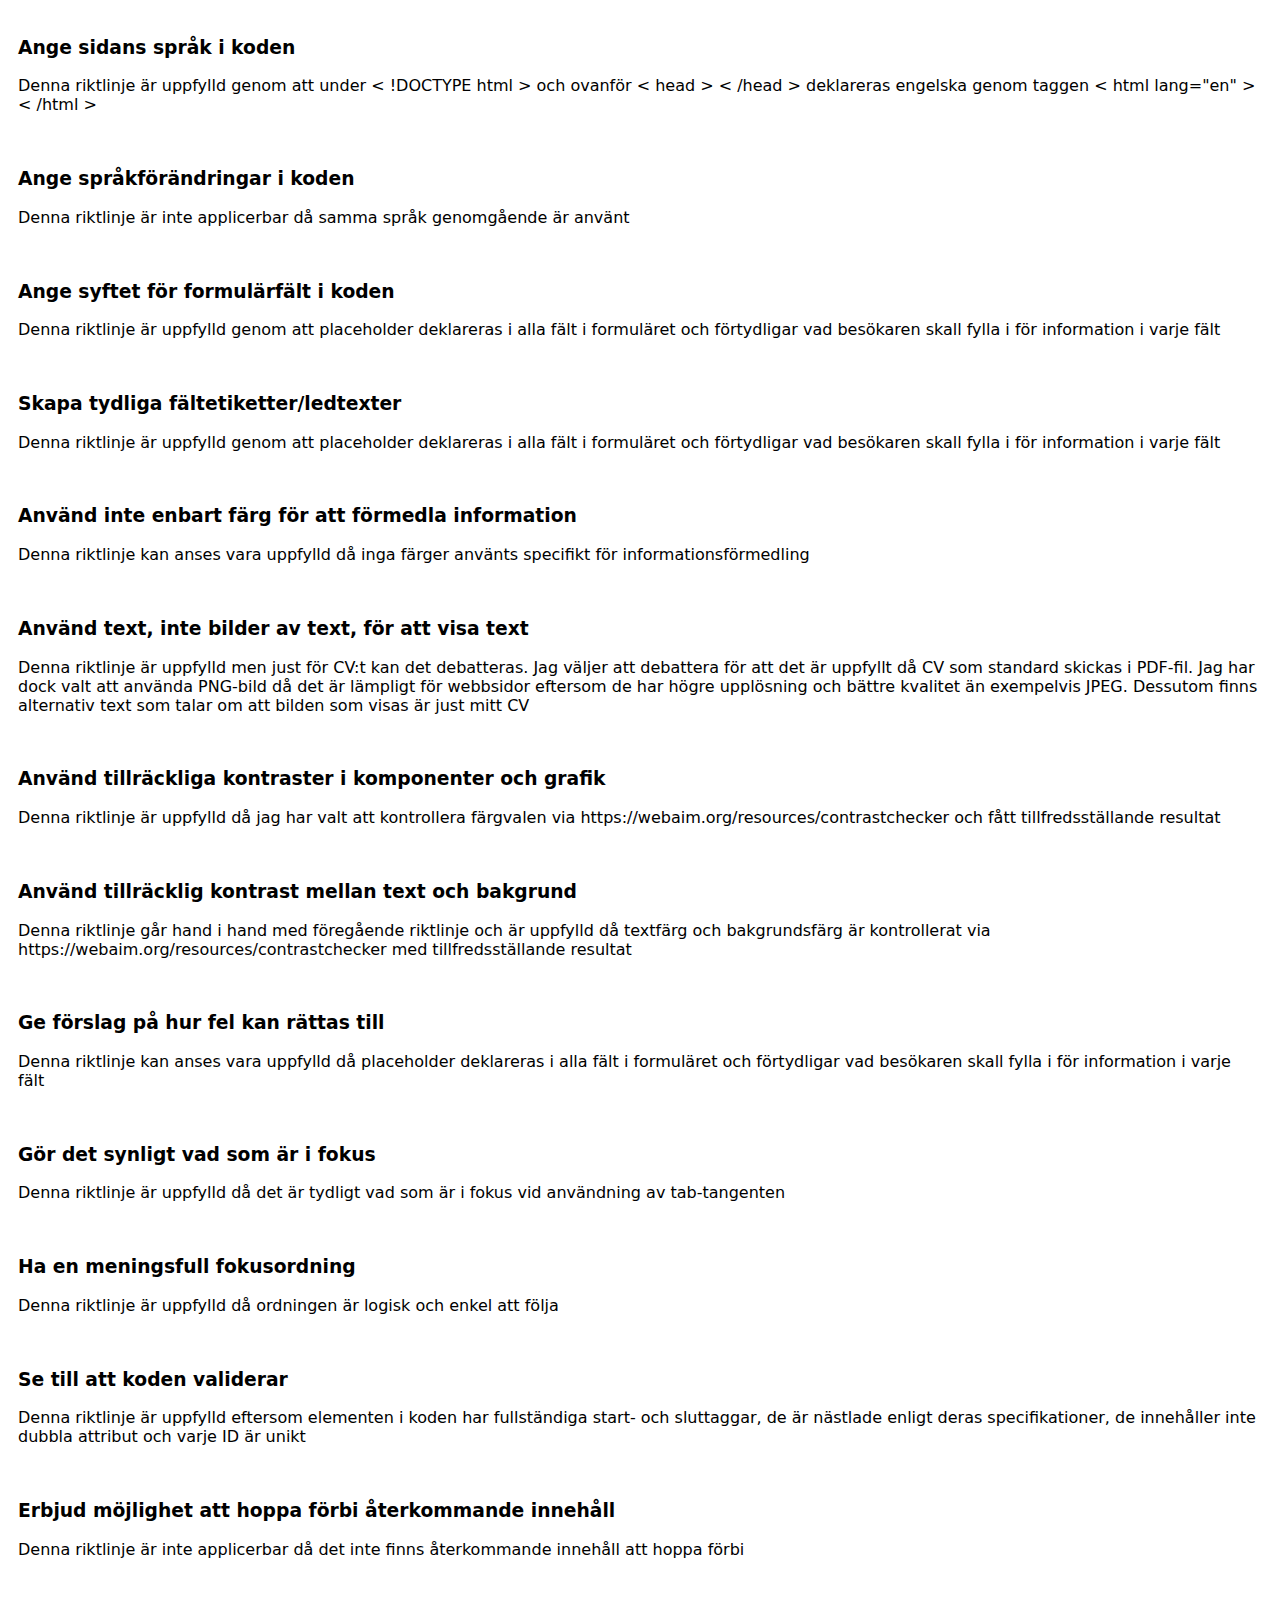
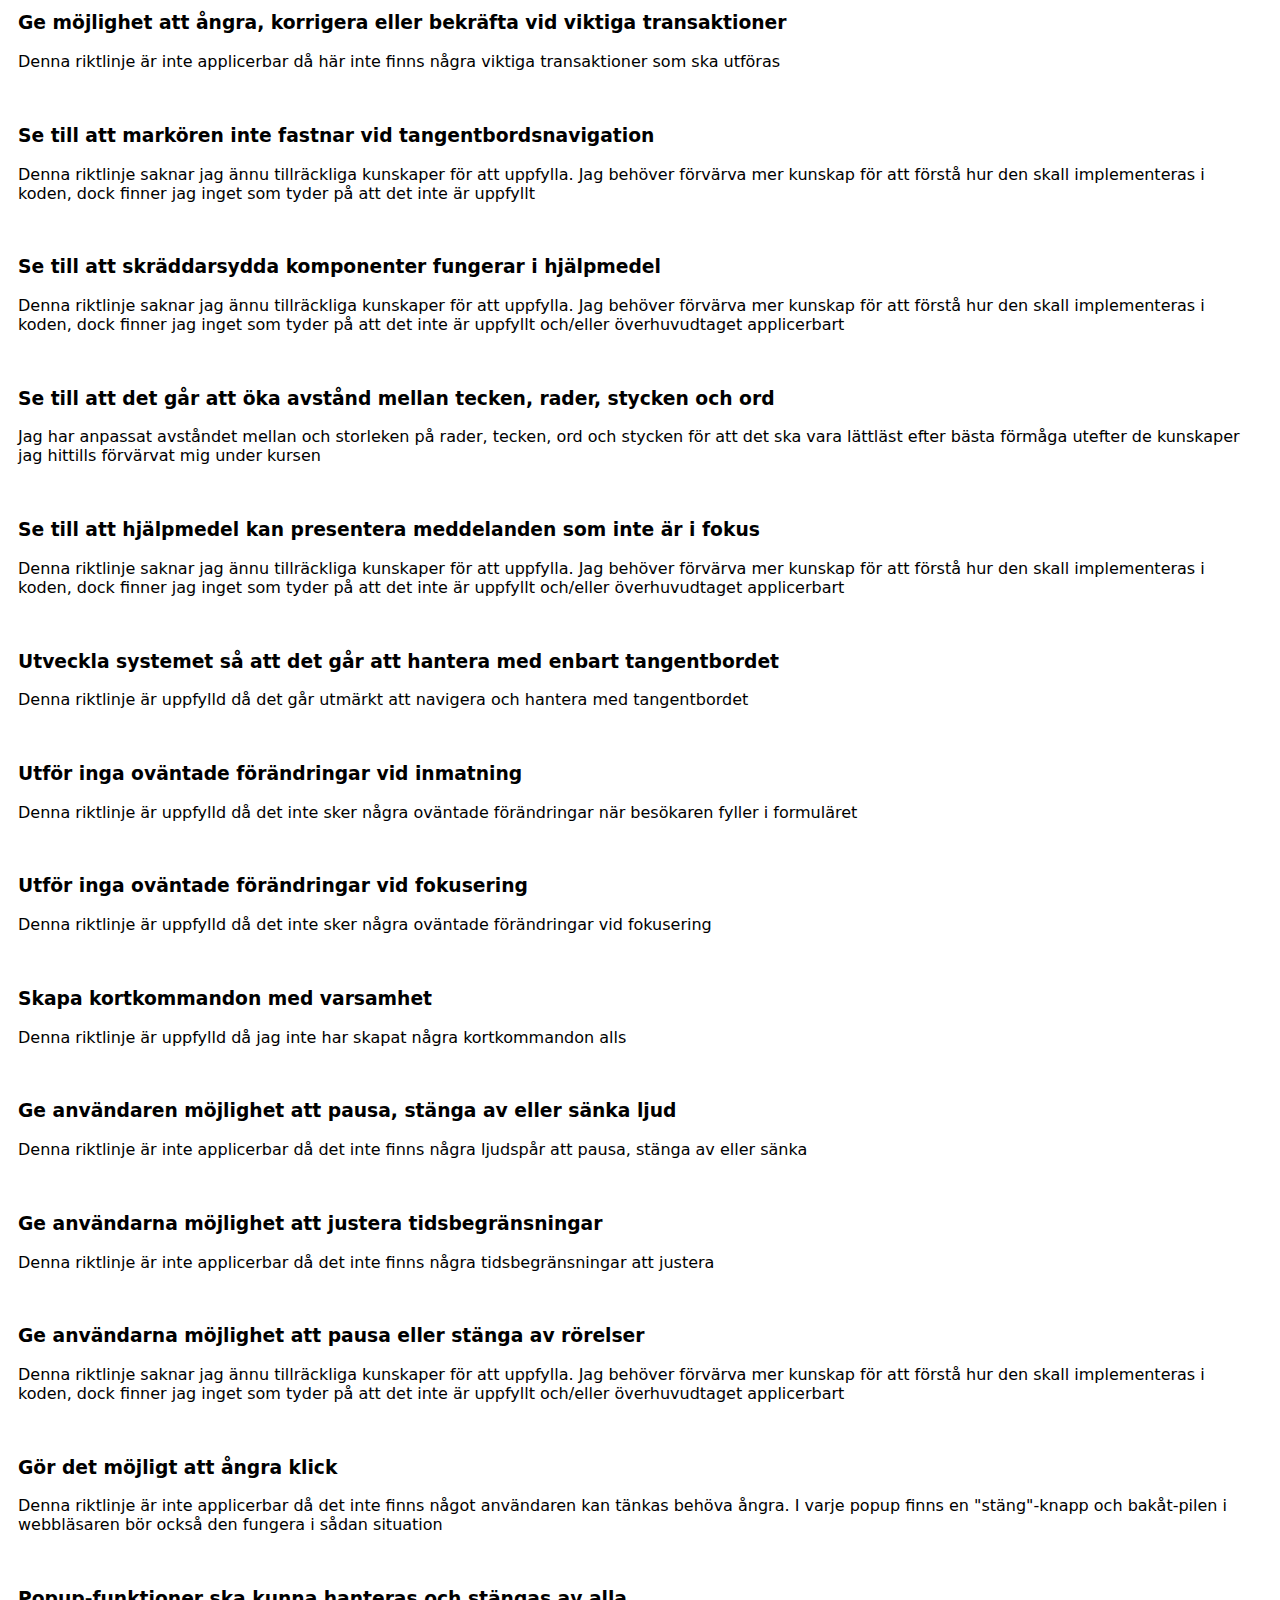
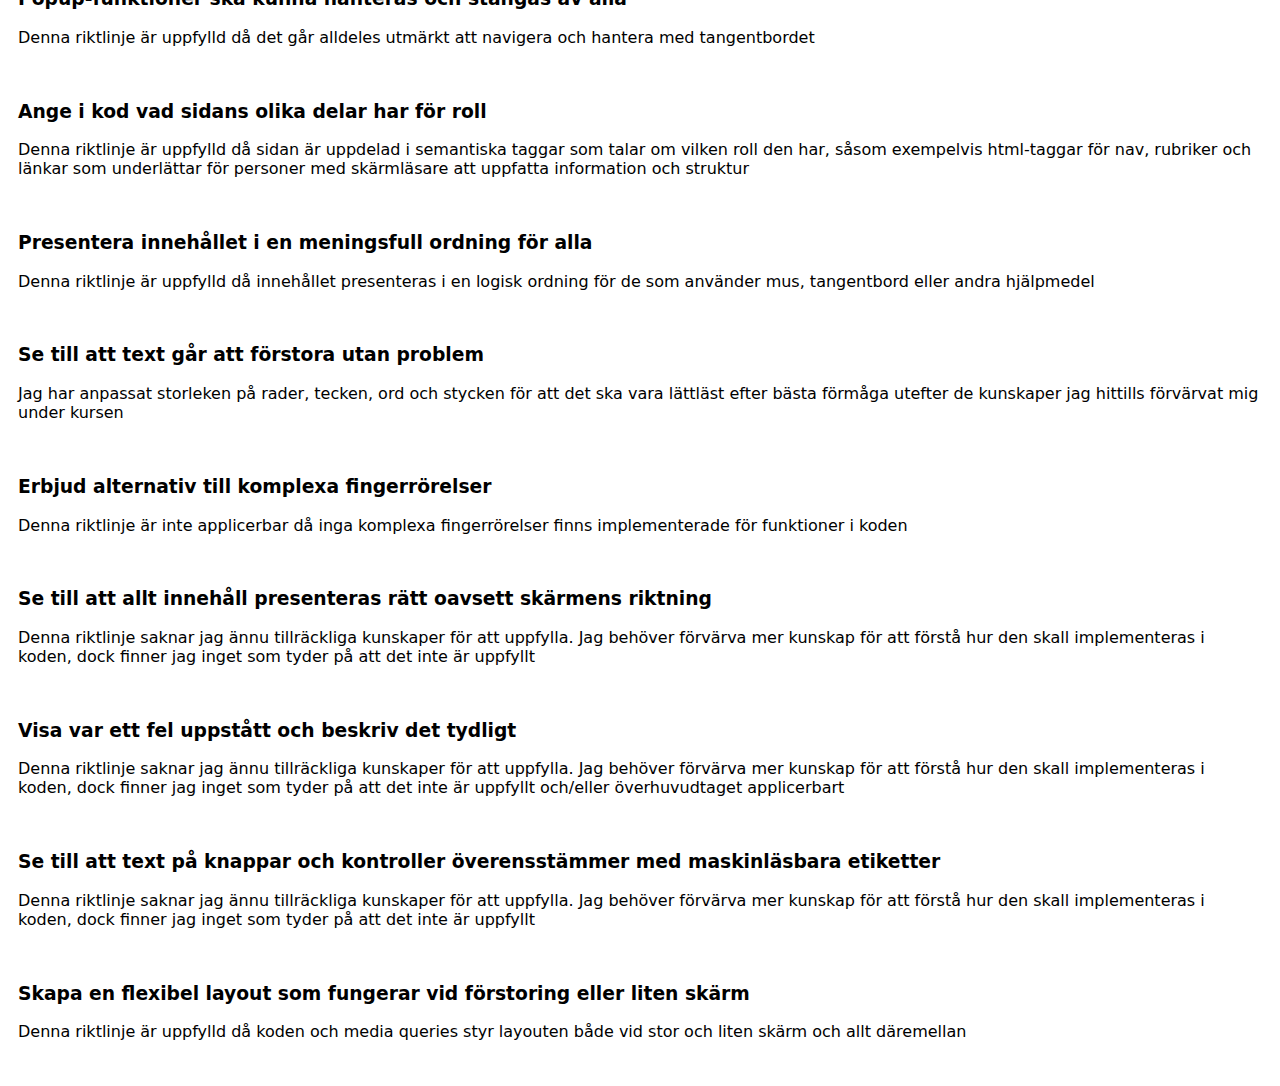
<file: wcaga+aa.html>
<!DOCTYPE html>
<html lang="en">
    <head>
        <meta charset="UTF-8">
        <meta name="viewport" content="width=device-width, initial-scale=1, shrink-to-fit=no">
        <title>Webbriktlinjer</title>
        <link href="https://cdn.jsdelivr.net/npm/bootstrap@5.3.2/dist/css/bootstrap.min.css" rel="stylesheet" integrity="sha384-T3c6CoIi6uLrA9TneNEoa7RxnatzjcDSCmG1MXxSR1GAsXEV/Dwwykc2MPK8M2HN" crossorigin="anonymous">
        <link rel="stylesheet" type="text/css" href="css/style.css">
        <link rel="stylesheet" href="./font-awesome-4.7.0/css/font-awesome.min.css">
        <link rel="stylesheet" type="text/css" href="css/footerStyle.css">
    </head>
<body>
    <container class="page-container">
        <main>

            <article>

                <h3>Ange sidans språk i koden</h3>
                <p>Denna riktlinje är uppfylld genom att under < !DOCTYPE html > och ovanför < head > < /head > deklareras engelska genom taggen < html lang="en" >< /html ></p>
                <br>
                <h3>Ange språkförändringar i koden</h3>
                <p>Denna riktlinje är inte applicerbar då samma språk genomgående är använt</p>
                <br>   
                <h3>Ange syftet för formulärfält i koden</h3>
                <p>Denna riktlinje är uppfylld genom att placeholder deklareras i alla fält i formuläret och förtydligar vad besökaren skall fylla i för information i varje fält</p>
                <br>
                <h3>Skapa tydliga fältetiketter/ledtexter</h3>
                <p>Denna riktlinje är uppfylld genom att placeholder deklareras i alla fält i formuläret och förtydligar vad besökaren skall fylla i för information i varje fält</p>
                <br>
                <h3>Använd inte enbart färg för att förmedla information</h3>
                <p>Denna riktlinje kan anses vara uppfylld då inga färger använts specifikt för informationsförmedling</p>
                <br>
                <h3>Använd text, inte bilder av text, för att visa text</h3>
                <p>Denna riktlinje är uppfylld men just för CV:t kan det debatteras. Jag väljer att debattera för att det är uppfyllt då CV som standard skickas i PDF-fil. Jag har dock valt att använda PNG-bild då det är lämpligt för webbsidor eftersom de har högre upplösning och bättre kvalitet än exempelvis JPEG. Dessutom finns alternativ text som talar om att bilden som visas är just mitt CV </p>
                <br>
                <h3>Använd tillräckliga kontraster i komponenter och grafik</h3>
                <p>Denna riktlinje är uppfylld då jag har valt att kontrollera färgvalen via https://webaim.org/resources/contrastchecker och fått tillfredsställande resultat</p>
                <br>
                <h3>Använd tillräcklig kontrast mellan text och bakgrund</h3>
                <p>Denna riktlinje går hand i hand med föregående riktlinje och är uppfylld då textfärg och bakgrundsfärg är kontrollerat via https://webaim.org/resources/contrastchecker med tillfredsställande resultat</p>
                <br>
                <h3>Ge förslag på hur fel kan rättas till</h3>
                <p>Denna riktlinje kan anses vara uppfylld då placeholder deklareras i alla fält i formuläret och förtydligar vad besökaren skall fylla i för information i varje fält</p>
                <br>
                <h3>Gör det synligt vad som är i fokus</h3>
                <p>Denna riktlinje är uppfylld då det är tydligt vad som är i fokus vid användning av tab-tangenten</p>
                <br>
                <h3>Ha en meningsfull fokusordning</h3>
                <p>Denna riktlinje är uppfylld då ordningen är logisk och enkel att följa</p>
                <br>
                <h3>Se till att koden validerar</h3>
                <p>Denna riktlinje är uppfylld eftersom elementen i koden har fullständiga start- och sluttaggar, de är nästlade enligt deras specifikationer, de innehåller inte dubbla attribut och varje ID är unikt</p>
                <br>
                <h3>Erbjud möjlighet att hoppa förbi återkommande innehåll</h3>
                <p>Denna riktlinje är inte applicerbar då det inte finns återkommande innehåll att hoppa förbi</p>
                <br>
                <h3>Ge möjlighet att ångra, korrigera eller bekräfta vid viktiga transaktioner</h3>
                <p>Denna riktlinje är inte applicerbar då här inte finns några viktiga transaktioner som ska utföras</p>
                <br>
                <h3>Se till att markören inte fastnar vid tangentbordsnavigation</h3>
                <p>Denna riktlinje saknar jag ännu tillräckliga kunskaper för att uppfylla. Jag behöver förvärva mer kunskap för att förstå hur den skall implementeras i koden, dock finner jag inget som tyder på att det inte är uppfyllt</p>
                <br>
                <h3>Se till att skräddarsydda komponenter fungerar i hjälpmedel</h3>
                <p>Denna riktlinje saknar jag ännu tillräckliga kunskaper för att uppfylla. Jag behöver förvärva mer kunskap för att förstå hur den skall implementeras i koden, dock finner jag inget som tyder på att det inte är uppfyllt och/eller överhuvudtaget applicerbart</p>
                <br>
                <h3>Se till att det går att öka avstånd mellan tecken, rader, stycken och ord</h3>
                <p>Jag har anpassat avståndet mellan och storleken på rader, tecken, ord och stycken för att det ska vara lättläst efter bästa förmåga utefter de kunskaper jag hittills förvärvat mig under kursen</p>
                <br>
                <h3>Se till att hjälpmedel kan presentera meddelanden som inte är i fokus</h3>
                <p>Denna riktlinje saknar jag ännu tillräckliga kunskaper för att uppfylla. Jag behöver förvärva mer kunskap för att förstå hur den skall implementeras i koden, dock finner jag inget som tyder på att det inte är uppfyllt och/eller överhuvudtaget applicerbart</p>
                <br>
                <h3>Utveckla systemet så att det går att hantera med enbart tangentbordet</h3>
                <p>Denna riktlinje är uppfylld då det går utmärkt att navigera och hantera med tangentbordet</p>
                <br>
                <h3>Utför inga oväntade förändringar vid inmatning</h3>
                <p>Denna riktlinje är uppfylld då det inte sker några oväntade förändringar när besökaren fyller i formuläret</p>
                <br>
                <h3>Utför inga oväntade förändringar vid fokusering</h3>
                <p>Denna riktlinje är uppfylld då det inte sker några oväntade förändringar vid fokusering</p>
                <br>
                <h3>Skapa kortkommandon med varsamhet</h3>
                <p>Denna riktlinje är uppfylld då jag inte har skapat några kortkommandon alls</p>
                <br>
                <h3>Ge användaren möjlighet att pausa, stänga av eller sänka ljud</h3>
                <p>Denna riktlinje är inte applicerbar då det inte finns några ljudspår att pausa, stänga av eller sänka</p>
                <br>
                <h3>Ge användarna möjlighet att justera tidsbegränsningar</h3>
                <p>Denna riktlinje är inte applicerbar då det inte finns några tidsbegränsningar att justera</p>
                <br>
                <h3>Ge användarna möjlighet att pausa eller stänga av rörelser</h3>
                <p>Denna riktlinje saknar jag ännu tillräckliga kunskaper för att uppfylla. Jag behöver förvärva mer kunskap för att förstå hur den skall implementeras i koden, dock finner jag inget som tyder på att det inte är uppfyllt och/eller överhuvudtaget applicerbart</p>
                <br>
                <h3>Gör det möjligt att ångra klick</h3>
                <p>Denna riktlinje är inte applicerbar då det inte finns något användaren kan tänkas behöva ångra. I varje popup finns en "stäng"-knapp och bakåt-pilen i webbläsaren bör också den fungera i sådan situation</p>
                <br>
                <h3>Popup-funktioner ska kunna hanteras och stängas av alla</h3>
                <p>Denna riktlinje är uppfylld då det går alldeles utmärkt att navigera och hantera med tangentbordet</p>
                <br>
                <h3>Ange i kod vad sidans olika delar har för roll</h3>
                <p>Denna riktlinje är uppfylld då sidan är uppdelad i semantiska taggar som talar om vilken roll den har, såsom exempelvis html-taggar för nav, rubriker och länkar som underlättar för personer med skärmläsare att uppfatta information och struktur</p>
                <br>
                <h3>Presentera innehållet i en meningsfull ordning för alla</h3>
                <p>Denna riktlinje är uppfylld då innehållet presenteras i en logisk ordning för de som använder mus, tangentbord eller andra hjälpmedel</p>
                <br>
                <h3>Se till att text går att förstora utan problem</h3>
                <p>Jag har anpassat storleken på rader, tecken, ord och stycken för att det ska vara lättläst efter bästa förmåga utefter de kunskaper jag hittills förvärvat mig under kursen</p>
                <br>
                <h3>Erbjud alternativ till komplexa fingerrörelser</h3>
                <p>Denna riktlinje är inte applicerbar då inga komplexa fingerrörelser finns implementerade för funktioner i koden</p>
                <br>
                <h3>Se till att allt innehåll presenteras rätt oavsett skärmens riktning</h3>
                <p>Denna riktlinje saknar jag ännu tillräckliga kunskaper för att uppfylla. Jag behöver förvärva mer kunskap för att förstå hur den skall implementeras i koden, dock finner jag inget som tyder på att det inte är uppfyllt</p>
                <br>
                <h3>Visa var ett fel uppstått och beskriv det tydligt</h3>
                <p>Denna riktlinje saknar jag ännu tillräckliga kunskaper för att uppfylla. Jag behöver förvärva mer kunskap för att förstå hur den skall implementeras i koden, dock finner jag inget som tyder på att det inte är uppfyllt och/eller överhuvudtaget applicerbart</p>
                <br>
                <h3>Se till att text på knappar och kontroller överensstämmer med maskinläsbara etiketter</h3>
                <p>Denna riktlinje saknar jag ännu tillräckliga kunskaper för att uppfylla. Jag behöver förvärva mer kunskap för att förstå hur den skall implementeras i koden, dock finner jag inget som tyder på att det inte är uppfyllt</p>
                <br>
                <h3>Skapa en flexibel layout som fungerar vid förstoring eller liten skärm </h3>
                <p>Denna riktlinje är uppfylld då koden och media queries styr layouten både vid stor och liten skärm och allt däremellan</p>
                <br>
            </article>

        </main>
    </container>
</body>
</html>
</file>
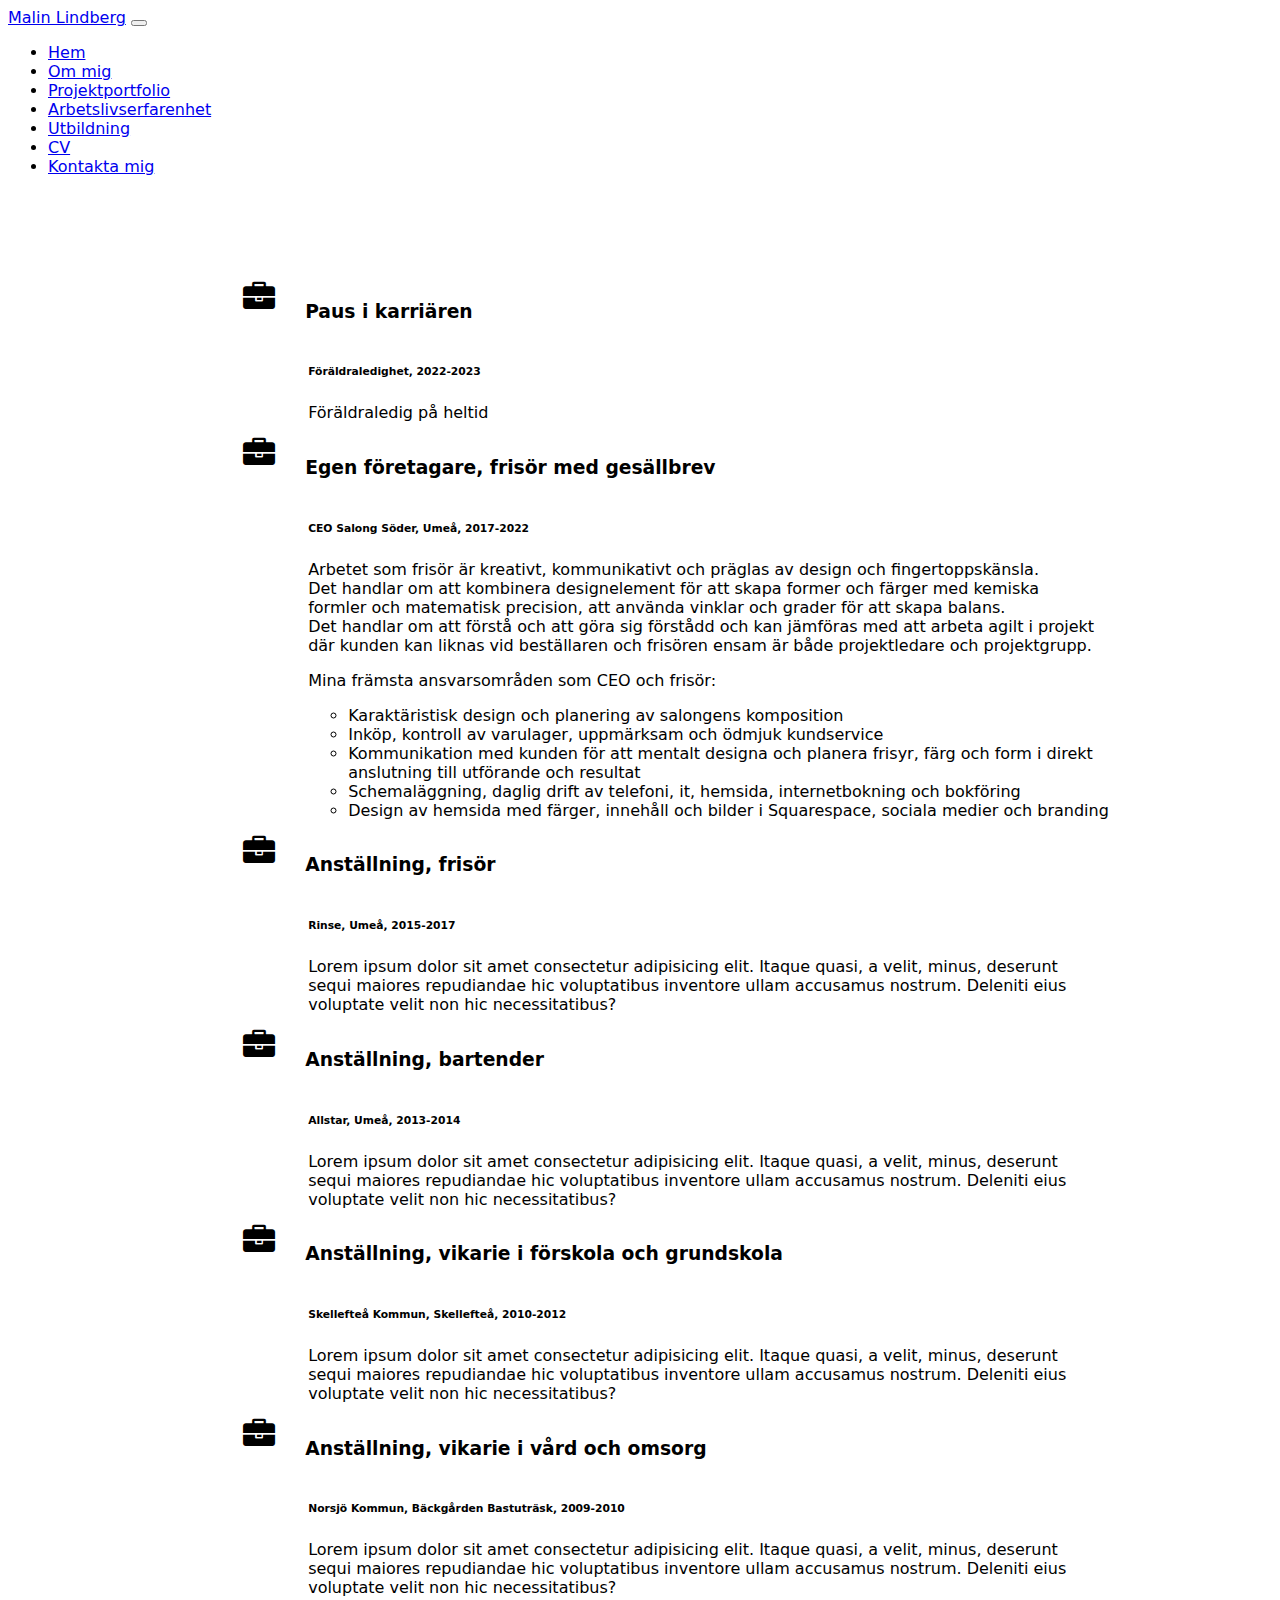
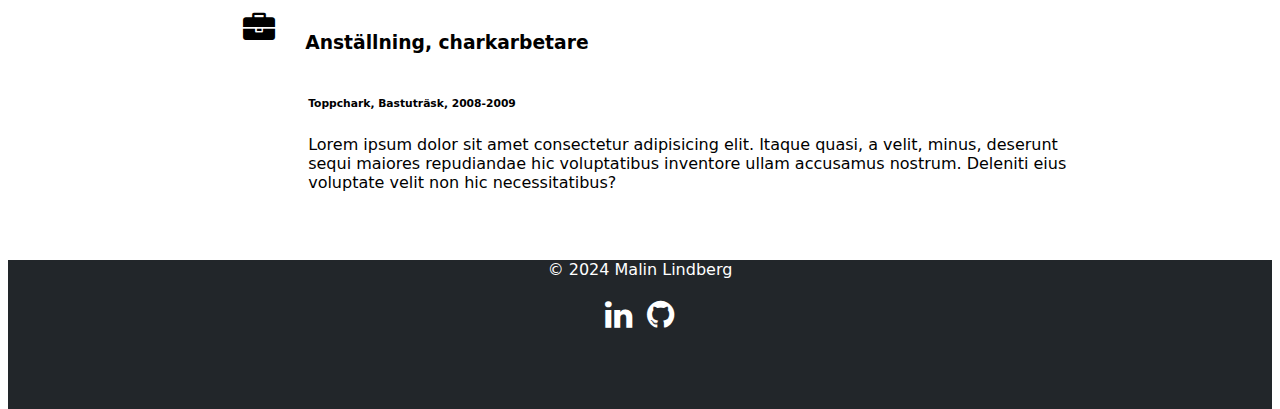
<file: workexperience.html>
<!DOCTYPE html>
<html lang="en">
<head>
    <meta charset="UTF-8">
    <meta name="viewport" content="width=device-width, initial-scale=1, shrink-to-fit=no">
    <title>Arbetslivserfarenhet</title>
    <link href="https://cdn.jsdelivr.net/npm/bootstrap@5.3.2/dist/css/bootstrap.min.css" rel="stylesheet" integrity="sha384-T3c6CoIi6uLrA9TneNEoa7RxnatzjcDSCmG1MXxSR1GAsXEV/Dwwykc2MPK8M2HN" crossorigin="anonymous">
    <link rel="stylesheet" type="text/css" href="css/style.css">
    <link rel="stylesheet" href="./font-awesome-4.7.0/css/font-awesome.min.css">
    <link rel="stylesheet" type="text/css" href="css/footerStyle.css">
    <link rel="stylesheet" type="text/css" href="css/workexperienceStyle.css">
</head>
<body>

    <container class="page-container">
    <!-- Navigeringsmeny -->
    <nav class="navbar navbar-expand-lg navbar-dark bg-dark">
        <div class="container-fluid">
            <a class="navbar-brand ml-auto" href="index.html">Malin Lindberg</a>
                <button class="navbar-toggler" type="button" data-bs-toggle="collapse" data-bs-target="#navbarNav" aria-controls="navbarNav" aria-expanded="false" aria-label="Toggle navigation">
                    <span class="navbar-toggler-icon"></span>
                </button>
            <div class="collapse navbar-collapse" id="navbarNav">
                <ul class="navbar-nav ms-auto">
                    <li class="nav-item">
                        <a class="nav-link" href="index.html">Hem</a>
                    </li>
                    <li class="nav-item">
                        <a class="nav-link" href="about.html">Om mig</a>
                    </li>
                    <li class="nav-item">
                        <a class="nav-link" href="portfolio.html">Projektportfolio</a>
                    </li>
                    <li class="nav-item">
                        <a class="nav-link active" aria-current="page" href="workexperience.html">Arbetslivserfarenhet</a>
                    </li>
                    <li class="nav-item">
                        <a class="nav-link" href="education.html">Utbildning</a>
                    </li>
                    <li class="nav-item">
                        <a class="nav-link" href="cv.html">CV</a>
                    </li>
                    <li class="nav-item">
                        <a class="nav-link" href="contact.html">Kontakta mig</a>
                    </li>
                </ul>
            </div>
        </div>
    </nav>
    
    <main>
        <section>
            <div class="container-work">
                <ol>
                    <li>
                        <div class="list-item">
                            <i class="fa fa-briefcase"></i>
                            <h3>Paus i karriären</h3>
                        </div>
                        <h6>Föräldraledighet, 2022-2023</h6>
                        <p>Föräldraledig på heltid</p>
                    </li>
                    <li>
                        <div class="list-item">
                            <i class="fa fa-briefcase"></i>
                            <h3>Egen företagare, frisör med gesällbrev</h3>
                        </div>
                        <h6>CEO Salong Söder, Umeå, 2017-2022</h6>
                        <p>Arbetet som frisör är kreativt, kommunikativt och präglas av design och fingertoppskänsla. <br>
                            Det handlar om att kombinera designelement för att skapa former och färger med kemiska <br> formler och matematisk precision, 
                            att använda vinklar och grader för att skapa balans. <br> Det handlar om att förstå och att göra sig förstådd och
                            kan jämföras med att arbeta agilt i projekt <br> där kunden kan liknas vid beställaren och frisören ensam är både projektledare och projektgrupp.
                        </p>
                        <p>Mina främsta ansvarsområden som CEO och frisör:</p>
                        <ul>
                            <li>Karaktäristisk design och planering av salongens komposition
                            </li>
                            <li>Inköp, kontroll av varulager, uppmärksam och ödmjuk kundservice
                            </li>
                            <li>Kommunikation med kunden för att mentalt designa och planera frisyr, färg och form i direkt <br> anslutning till utförande och resultat
                            </li>
                            <li>Schemaläggning, daglig drift av telefoni, it, hemsida, internetbokning och bokföring
                            </li>
                            <li>Design av hemsida med färger, innehåll och bilder i Squarespace, sociala medier och branding</p>
                            </li>
                        </ul>
                    </li>
                    <li>
                        <div class="list-item">
                            <i class="fa fa-briefcase"></i>
                            <h3>Anställning, frisör</h3>
                        </div>
                        <h6>Rinse, Umeå, 2015-2017</h6>
                        <p>Lorem ipsum dolor sit amet consectetur adipisicing elit. Itaque quasi, a velit, minus, deserunt <br>
                            sequi maiores repudiandae hic voluptatibus inventore ullam accusamus nostrum. Deleniti eius <br>
                            voluptate velit non hic necessitatibus?
                        </p>
                    </li>
                    <li>
                        <div class="list-item">
                            <i class="fa fa-briefcase"></i>
                            <h3>Anställning, bartender</h3>
                        </div>
                        <h6>Allstar, Umeå, 2013-2014</h6>
                        <p>Lorem ipsum dolor sit amet consectetur adipisicing elit. Itaque quasi, a velit, minus, deserunt <br>
                        sequi maiores repudiandae hic voluptatibus inventore ullam accusamus nostrum. Deleniti eius <br>
                        voluptate velit non hic necessitatibus?
                        </p>
                    </li>
                    <li>
                        <div class="list-item">
                            <i class="fa fa-briefcase"></i>
                            <h3>Anställning, vikarie i förskola och grundskola</h3>
                        </div>
                        <h6>Skellefteå Kommun, Skellefteå, 2010-2012</h6>
                        <p>Lorem ipsum dolor sit amet consectetur adipisicing elit. Itaque quasi, a velit, minus, deserunt <br>
                            sequi maiores repudiandae hic voluptatibus inventore ullam accusamus nostrum. Deleniti eius <br>
                            voluptate velit non hic necessitatibus?
                        </p>
                    </li>
                    <li>
                        <div class="list-item">
                            <i class="fa fa-briefcase"></i>
                            <h3>Anställning, vikarie i vård och omsorg</h3>
                        </div>
                        <h6>Norsjö Kommun, Bäckgården Bastuträsk, 2009-2010</h6>
                        <p>Lorem ipsum dolor sit amet consectetur adipisicing elit. Itaque quasi, a velit, minus, deserunt <br>
                            sequi maiores repudiandae hic voluptatibus inventore ullam accusamus nostrum. Deleniti eius <br>
                            voluptate velit non hic necessitatibus?
                        </p>
                    </li>
                    <li>
                        <div class="list-item">
                            <i class="fa fa-briefcase"></i>
                            <h3>Anställning, charkarbetare</h3>
                        </div>
                        <h6>Toppchark, Bastuträsk, 2008-2009</h6>
                        <p>Lorem ipsum dolor sit amet consectetur adipisicing elit. Itaque quasi, a velit, minus, deserunt <br>
                            sequi maiores repudiandae hic voluptatibus inventore ullam accusamus nostrum. Deleniti eius <br>
                            voluptate velit non hic necessitatibus?
                        </p>
                    </li>
                </ol>
            </div> 
        </section>    
    </main>
       
    <footer class="footer py-5 sticky-footer-navbar">
        <div class="container">
            <div class="row">
                <span>&copy; 2024 Malin Lindberg</span>
                <span class="icons">
                    <a href="https://www.linkedin.com/in/malin-lindberg-a1833a15/">
                    <i class="fa fa-linkedin"></i>
                    </a>
                    <a href="https://github.com/m-lovqvist">
                    <i class="fa fa-github"></i>
                    </a>
                </span>
            </div>
        </div>
    </footer>
    </container>
    <script src="https://cdn.jsdelivr.net/npm/bootstrap@5.3.2/dist/js/bootstrap.bundle.min.js" integrity="sha384-C6RzsynM9kWDrMNeT87bh95OGNyZPhcTNXj1NW7RuBCsyN/o0jlpcV8Qyq46cDfL" crossorigin="anonymous"></script>    
</body>
</html>
</file>
<file: css/style.css>
body {
  background-color: white;
  color: black;
  height: 100vh;
  font-family: system-ui, -apple-system, BlinkMacSystemFont, 'Segoe UI', Roboto, Oxygen, Ubuntu, Cantarell, 'Open Sans', 'Helvetica Neue', sans-serif;
}

header {
  text-align: center;
  padding: 3em;
  /*margin-bottom: 0.125em;
  margin-top: 5em;*/
}

main {
  flex: 1;
  /*padding: 5em 5em;
  margin-top: 0.125em;
  margin-bottom: 5em;*/
}

.navbar-nav {
  display: flex;
  flex-direction: column;
  justify-content: end;
}

footer {
  background-color: #22262a;
  color: white !important;
  text-align: center;
  margin-top: 0.625em;
  bottom: 0;
  width: 100%;
  min-height: fit-content;
  display: flex;
  justify-content: center;
}

@media screen and (min-width: 37.5em){
  .page-container {
    display: flex;
    flex-direction: column;
    min-height: 100vh;
  }
}

.page-container main {
  padding: 0.625em;
}

@media print {
  body, html {
    margin: 0;
    padding: 0;
    font-family: Arial, sans-serif;
  }
}
</file>
<file: css/footerStyle.css>
.rowfooter {
  gap: 0.624em;
  display: flex;
}

.icons {
display: flex;
justify-content: center;
gap: 0.625em;
padding: 20px;
cursor: pointer;
font-size: 1.5rem;
height: 3.75em;
}

span a {
  text-decoration: none;
  color: white;
}

span a:hover {
  color: #818c97;
}

.icons i {
color: white;
} 

.icons i:hover {
  color:#22262a;
}

.icons a:hover {
  color: #22262a;
  scale: 1.05;
  transition: 0.4s all ease-in-out;
  background: white;
  border-radius: 50%;
  width: 40px;
  height: 40px;
  text-align: center;
}

@media screen and (min-width: 37.5em) {
  .rowfooter {
    flex-direction: column;
  }
}
</file>
<file: css/contactStyle.css>
form {
  text-align: center;
  color:#22262A;
  background-color:#fcfbf9;
  padding: 1em 1em;
  border: 0.0625em solid #ffcc80;
  box-shadow: 0em 0.1em 0.1em #e68a00;
  border-radius: 5%; 
  cursor: pointer;
}
  
form textarea,
form input{
  text-decoration: none;
  padding: 0.625em 3em;
  border: 0.0625em solid #ffcc80;
  border-radius: 0.625em;
}

input[type=submit]{
  color:#22262A;
  background-color: #fcfbf9;
  padding: 0.3125em 1.25em;
  transition: transform 0.4s;
}

input[type=submit]:hover{
  background-color: blanchedalmond;
  transform: scale(1.1);
}

.container {
  display: flex;
  flex-direction: column;
  flex-wrap: wrap;
}
</file>
<file: css/educationStyle.css>
.container-edu {
    padding: 1em;
    margin-top: 2em;
}

section {
    width: 100%;
    height: auto;
    display: flex;
    flex-direction: row;
    justify-content: center;
    padding: 1em;
}

main ol li {
    list-style: none;
}

.list-item {
    display: flex;
    gap: 30px;
}

p {
    margin-left: 75px;
}

h6 {
    margin-left: 75px;
}

.fa {
    font-size: xx-large;
}
</file>
<file: css/portfolioStyle.css>
* {
    margin: 0;
    padding: 0;
    box-sizing: border-box;
    font-family: sans-serif;
}

main {
    text-align: center;
    margin-top: 6.25em;
}

section {
    width: 100%;
    height: auto;
    display: flex;
    flex-direction: row;
    justify-content: center;
    padding: 1em;
}

.container-popup {
    gap: 0.625em;
    padding: 20px;
    display: flex;
    flex-wrap: wrap;
}

.container-popup div {
    display: flex;
    flex-direction: column;
}

.button {
    display: inline-block;
    padding: 1.125em 1em;
    background-color: blanchedalmond;
    color: #22262A;
    border: 0.0625em solid #ffcc80;
    box-shadow: 0em 0.1em 0.1em #e68a00;
    text-decoration: none;
    border-radius: 0.625em;
    font-weight: 500;
    margin: 0.325em;
}

.button:hover {
    transform: scale(1.1);
}

.card {
    flex-grow: 1;
    flex-basis: 200;
    width: 1.125em;
    height: 1em;
    background: blanchedalmond;
    border: 0.0625em solid #ffcc80;
    border-radius: 0.625em;
    box-shadow: 0em 0.1em 0.1em #e68a00;
    text-decoration: none;
    margin: 0.0625em;
}

.card:hover {
    transform: scale(1.1);
}

.popup {
    opacity: 0;
    pointer-events: none;
    transition: 0.4s;

    position: fixed;
    top: 0;
    left: 0;
    right: 0;
    bottom: 0;
    z-index: 99;
    background-color: rgba(0, 0, 0, 0.2);

    display: flex;
    justify-content: center;
    align-items: center;
    padding: 1em;
}

.popup-inner {
    background-color: #FFF;
    padding: 2em 1em;
    max-width: 48em;
    border-radius: 1em;
    box-shadow: 0em 0.375em 0.75em #e68a00;
}

.popup-inner h3 {
    color: #000;
    font-size: 3em;
    margin-bottom: 1em;
}

.popup-inner p {
    color: #222;
    font-size: 2.5em;
    line-height: 1.5;
    margin-bottom: 1em;
}

.popup:target {
    opacity: 1;
    transition: 0.4s;
    pointer-events: all;
}

.popup-card {
    opacity: 0;
    pointer-events: none;
    transition: 0.4s;

    position: fixed;
    top: 0;
    left: 0;
    right: 0;
    bottom: 0;
    z-index: 99;
    background-color: rgba(0, 0, 0, 0.2);

    display: flex;
    justify-content: center;
    align-items: center;
    padding: 1em;
}

.popup-card-inner {
    background-color: #FFF;
    padding: 2em 1em;
    max-width: 48em;
    border-radius: 1em;
    box-shadow: 0em 0.375em 0.75em #e68a00;
}

.popup-card-inner h3 {
    color: #000;
    font-size: 3em;
    margin-bottom: 1em;
}

.popup-card-inner p {
    color: #222;
    font-size: 2.5em;
    line-height: 1.5;
    margin-bottom: 1em;
}

.popup-card:target {
    opacity: 1;
    pointer-events: all;
}

@media screen and (min-width: 18.75em) {
    .popup-inner {
        background-color: #FFF;
        padding: 2em 1em;
        max-width: 30em;
        max-height: 30rem;
        border-radius: 1em;
        box-shadow: 0em 0.375em 0.75em #e68a00;
    }
}

@media screen and (min-width: 18.75em) {
    .popup-inner h3 {
        color: #000;
        font-size: 1em;
        margin-bottom: 1em;
    }
}

@media screen and (min-width: 18.75em) {
    .popup-inner p {
        color: #222;
        font-size: 0.75em;
        line-height: 1.5;
        margin-bottom: 1em;
    }
}

@media screen and (min-width: 18.75em) {
    .popup-card-inner {
        background-color: #FFF;
        padding: 2em 1em;
        max-width: 30em;
        max-height: 30rem;
        border-radius: 1em;
        box-shadow: 0em 0.375em 0.75em #e68a00;
    }
}

@media screen and (min-width: 18.75em) {
    .popup-card-inner h3 {
        color: #000;
        font-size: 1em;
        margin-bottom: 1em;
    }
}

@media screen and (min-width: 18.75em) {
    .popup-card-inner p {
        color: #222;
        font-size: 0.75em;
        line-height: 1.5;
        margin-bottom: 1em;
    }
}
</file>
<file: css/workexperienceStyle.css>
.container-work {
    padding: 1em;
    margin-top: 2em;
}

section {
    width: 100%;
    height: auto;
    display: flex;
    flex-direction: row;
    justify-content: center;
    padding: 1em;
}

main ol li {
    list-style: none;
}

main ul li {
    list-style-type: circle;
    margin-left: 65px;;
}

.list-item {
    display: flex;
    gap: 30px;
}

p {
    margin-left: 65px;;
}

h6 {
    margin-left: 65px;
}

.fa {
    font-size: xx-large;
}
</file>
